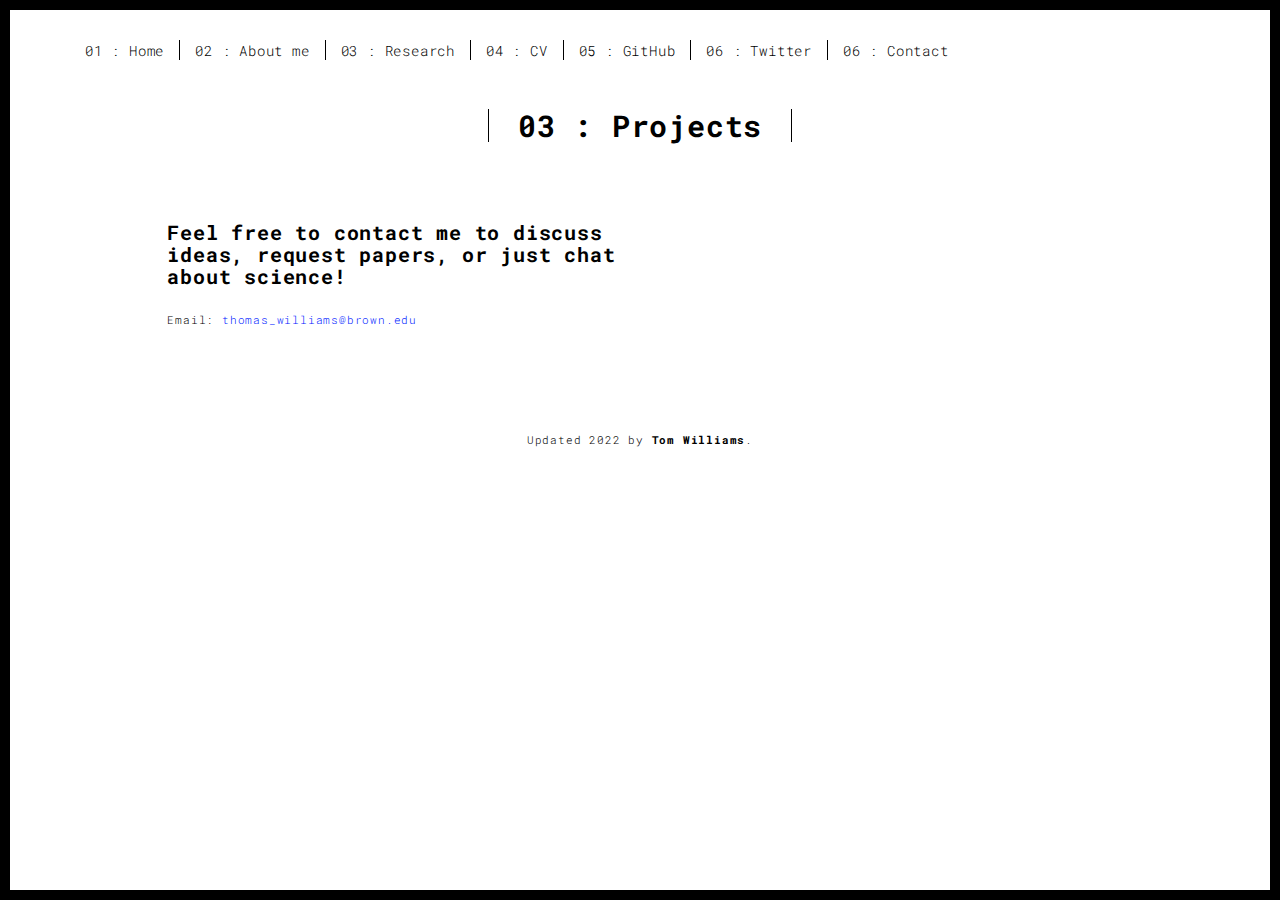
<file: contact.html>
<!DOCTYPE html>
<html lang="en">

<head>
  <meta charset="UTF-8">
  <meta content="IE=edge" http-equiv="X-UA-Compatible">
  <meta content="width=device-width,initial-scale=1" name="viewport">
  <meta content="description" name="description">
  <meta name="google" content="notranslate" />
  <meta content="Tom Williams: Contact" name="author">

  <!-- Disable tap highlight on IE -->
  <meta name="msapplication-tap-highlight" content="no">
  <link href="./assets/favicon.ico" rel="icon">

  <title>Contact</title>

<link href="./main.3f6952e4.css" rel="stylesheet"></head>

<body class="">
<div id="site-border-left"></div>
<div id="site-border-right"></div>
<div id="site-border-top"></div>
<div id="site-border-bottom"></div>
 <!-- Add your content of header -->
<header>
  <nav class="navbar  navbar-fixed-top navbar-default">
    <div class="container">
        <button type="button" class="navbar-toggle collapsed" data-toggle="collapse" data-target="#navbar-collapse" aria-expanded="false">
          <span class="sr-only">Toggle navigation</span>
          <span class="icon-bar"></span>
          <span class="icon-bar"></span>
          <span class="icon-bar"></span>
        </button>

      <div class="collapse navbar-collapse" id="navbar-collapse">
        <ul class="nav navbar-nav ">
          <li><a href="https://www.twilliams.info" title="">01 : Home</a></li>
          <li><a href="https://www.twilliams.info/about.html" title="">02 : About me</a></li>
          <li><a href="https://www.twilliams.info/Research.html" title="">03 : Research</a></li>
          <li><a href="https://www.twilliams.info/CV.html" title="">04 : CV</a></li>
          <li><a href="https://www.github.com/TomWilliamsBrown" title="">05 : GitHub</a></li>
          <li><a href="https://www.twitter.com/tawilliamsphd" title="">06 : Twitter</a></li>
          <li><a href="https://www.twilliams.info/contact.html" title="">06 : Contact</a></li>

        </ul>
      </div>
    </div>
  </nav>
</header>

<div class="section-container">
    <div class="container">
      <div class="row">
        <div class="col-xs-12">
          <div class="section-container-spacer text-center">
            <h1 class="h2">03 : Projects</h1>
          </div>

          <div class="row">
            <div class="col-md-10 col-md-offset-1">
              <div class="row">
                <div class="col-xs-12 col-md-6">
                  <h3>Feel free to contact me to discuss ideas, request papers, or just chat about science!</h3>
                  <p>Email: <a href = "mailto: thomas_williams@brown.edu">thomas_williams@brown.edu</a></p>
                </div>
              </div>
            </div>
          </div>


       </div>
      </div>
    </div>
  </div>


<footer class="footer-container text-center">
  <div class="container">
    <div class="row">
      <div class="col-xs-12">
        <p>Updated 2022</span> by <b>Tom Williams</b></a>.</p>
      </div>
    </div>
  </div>
</footer>

<script>
  document.addEventListener("DOMContentLoaded", function (event) {
     navActivePage();
  });
</script>

<script type="text/javascript" src="./main.70a66962.js"></script></body>

</html>
</file>
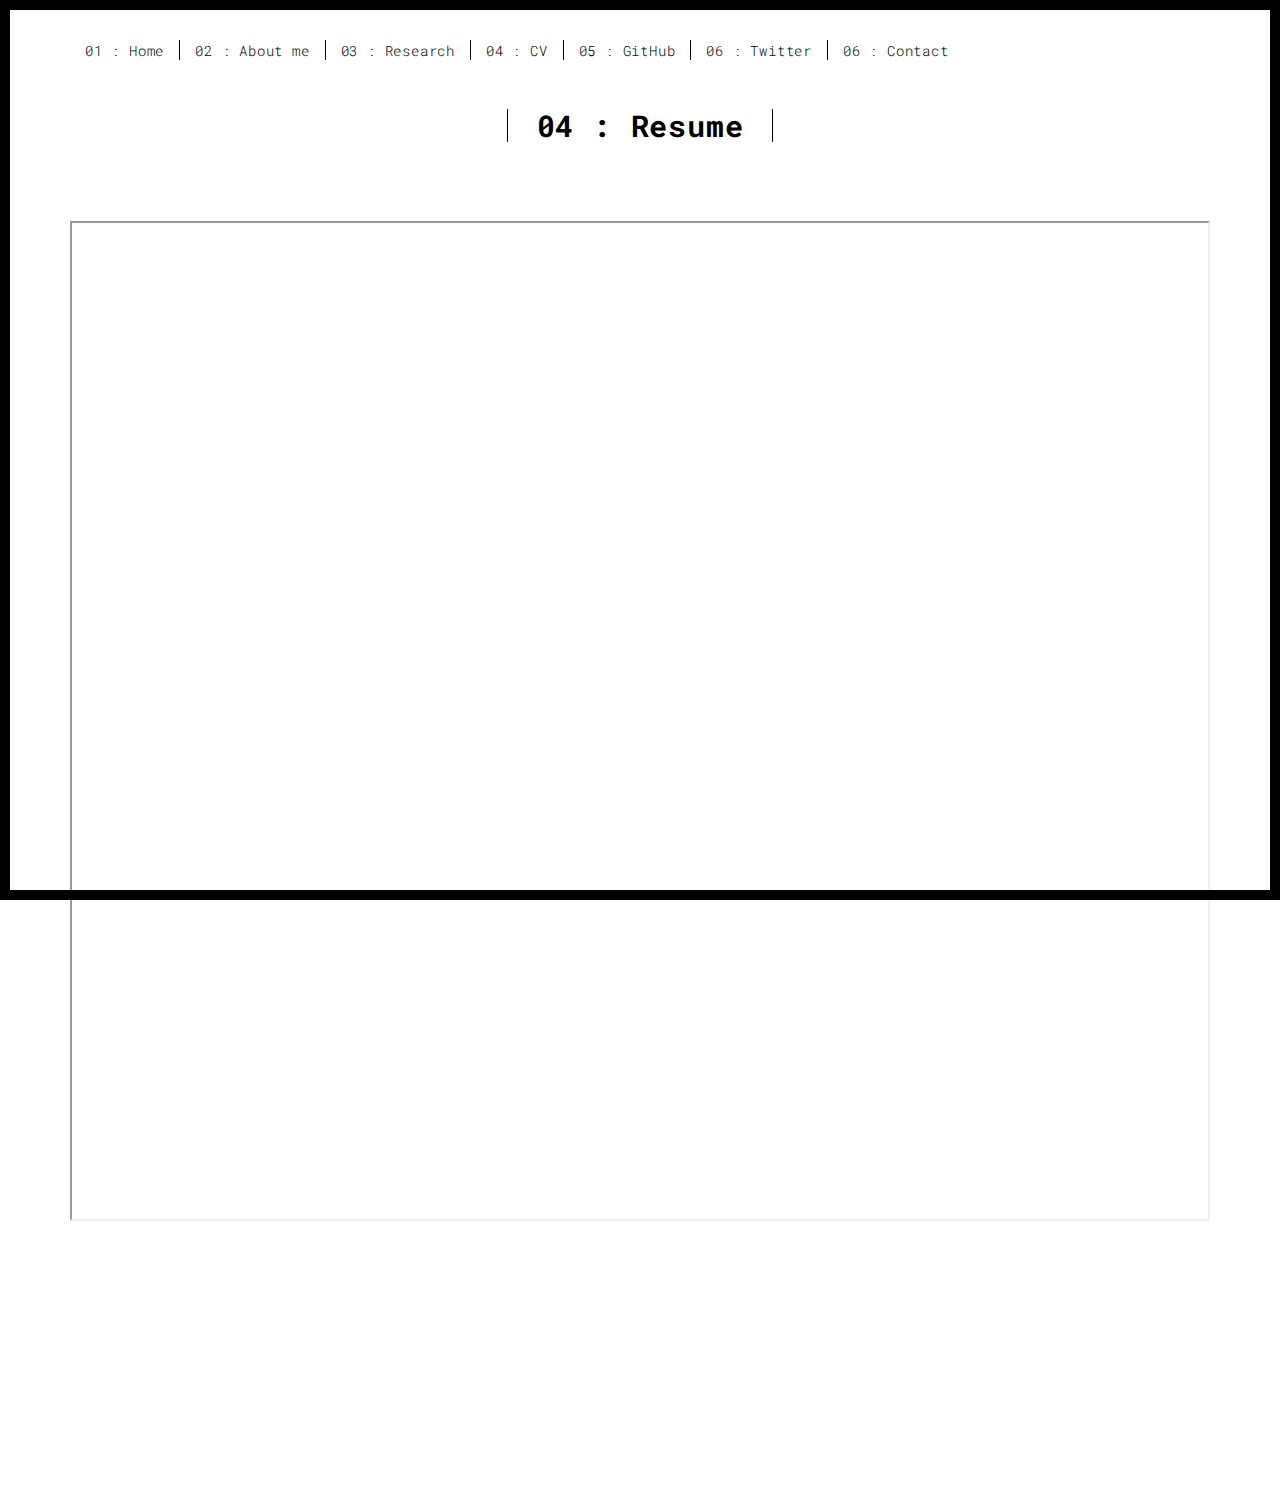
<file: CV.html>
<!DOCTYPE html>
<html lang="en">

<head>
  <meta charset="UTF-8">
  <meta content="IE=edge" http-equiv="X-UA-Compatible">
  <meta content="width=device-width,initial-scale=1" name="viewport">
  <meta content="description" name="description">
  <meta name="google" content="notranslate" />
  <meta content="Tom Williams: Resume" name="author">

  <!-- Disable tap highlight on IE -->
  <meta name="msapplication-tap-highlight" content="no">
  <link href="./assets/favicon.ico" rel="icon">

  <title>About Me</title>

<link href="./main.3f6952e4.css" rel="stylesheet"></head>

<body class="">
<div id="site-border-left"></div>
<div id="site-border-right"></div>
<div id="site-border-top"></div>
<div id="site-border-bottom"></div>
 <!-- Add your content of header -->
<header>
  <nav class="navbar  navbar-fixed-top navbar-default">
    <div class="container">
        <button type="button" class="navbar-toggle collapsed" data-toggle="collapse" data-target="#navbar-collapse" aria-expanded="false">
          <span class="sr-only">Toggle navigation</span>
          <span class="icon-bar"></span>
          <span class="icon-bar"></span>
          <span class="icon-bar"></span>
        </button>

      <div class="collapse navbar-collapse" id="navbar-collapse">
        <ul class="nav navbar-nav ">
          <li><a href="https://www.twilliams.info" title="">01 : Home</a></li>
          <li><a href="https://www.twilliams.info/about.html" title="">02 : About me</a></li>
          <li><a href="https://www.twilliams.info/Research.html" title="">03 : Research</a></li>
          <li><a href="https://www.twilliams.info/CV.html" title="">04 : CV</a></li>
          <li><a href="https://www.github.com/TomWilliamsBrown" title="">05 : GitHub</a></li>
          <li><a href="https://www.twitter.com/tawilliamsphd" title="">06 : Twitter</a></li>
          <li><a href="https://www.twilliams.info/contact.html" title="">06 : Contact</a></li>
        </ul>
      </div>
    </div>
  </nav>
</header>

<div class="section-container">
    <div class="container">
      <div class="row">
        <div class="col-xs-12">
          <div class="section-container-spacer text-center">
            <h1 class="h2">04 : Resume</h1>
          </div>
       </div>
      </div>
    </div>
  </div>
  
  <div class="section-container">
    <div class="container">
      <div class="row">
         <div class="col-xs-12">
           <h1 My Resume: </h1>
              <div id="contentframe" style="position:relative; top: -160px;">
              <iframe src="/assets/Resume/Resume.pdf#toolbar=0" width="100%" height="1000px"></iframe>
              </div>  
         </div>
    </div>
   </div>
</div>

<script>
  document.addEventListener("DOMContentLoaded", function (event) {
     navActivePage();
  });
</script>

<script type="text/javascript" src="./main.70a66962.js"></script></body>

</html>
</file>
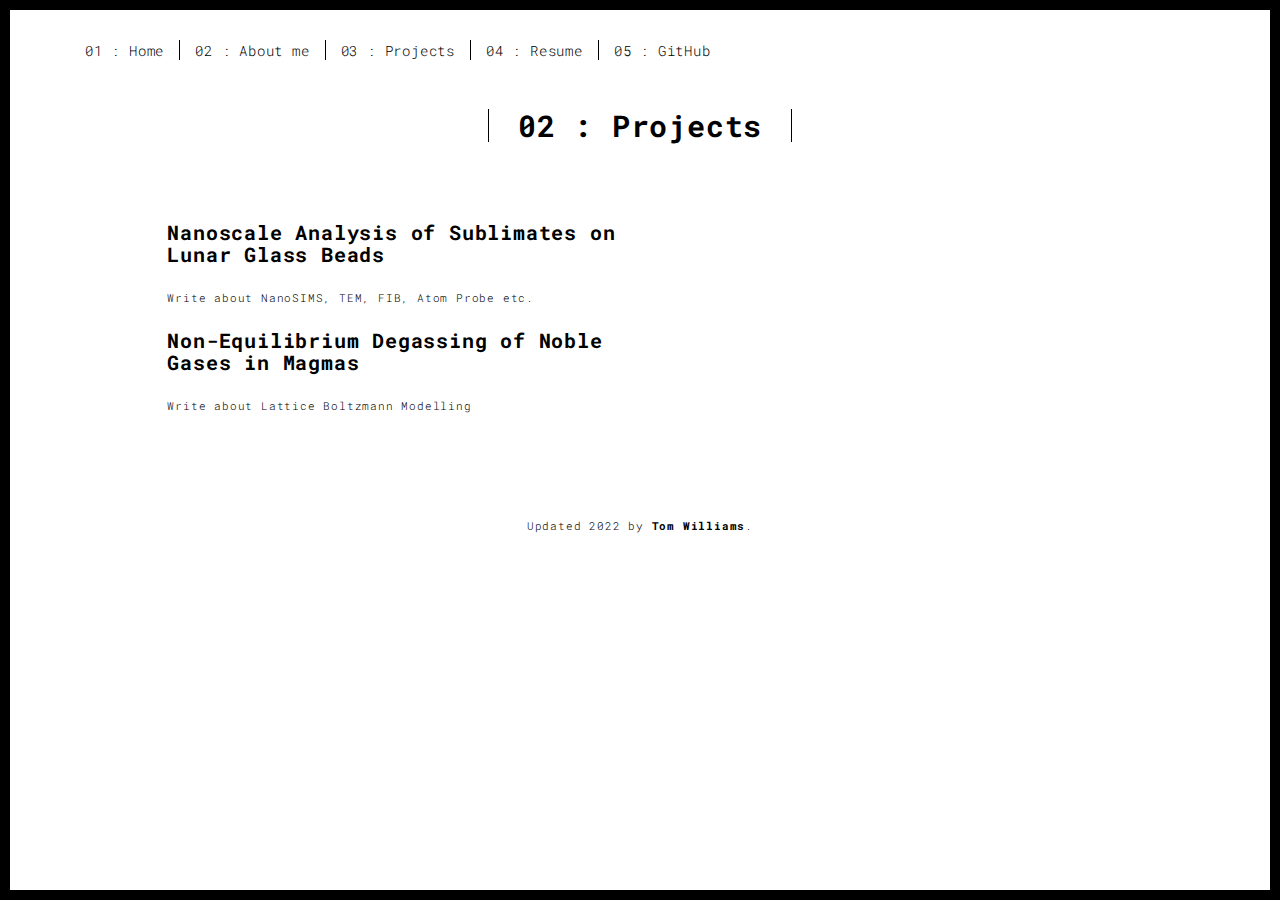
<file: projects.html>
<!DOCTYPE html>
<html lang="en">

<head>
  <meta charset="UTF-8">
  <meta content="IE=edge" http-equiv="X-UA-Compatible">
  <meta content="width=device-width,initial-scale=1" name="viewport">
  <meta content="description" name="description">
  <meta name="google" content="notranslate" />
  <meta content="Tom Williams: Projects" name="author">

  <!-- Disable tap highlight on IE -->
  <meta name="msapplication-tap-highlight" content="no">
  <link href="./assets/favicon.ico" rel="icon">

  <title>About Me</title>

<link href="./main.3f6952e4.css" rel="stylesheet"></head>

<body class="">
<div id="site-border-left"></div>
<div id="site-border-right"></div>
<div id="site-border-top"></div>
<div id="site-border-bottom"></div>
 <!-- Add your content of header -->
<header>
  <nav class="navbar  navbar-fixed-top navbar-default">
    <div class="container">
        <button type="button" class="navbar-toggle collapsed" data-toggle="collapse" data-target="#navbar-collapse" aria-expanded="false">
          <span class="sr-only">Toggle navigation</span>
          <span class="icon-bar"></span>
          <span class="icon-bar"></span>
          <span class="icon-bar"></span>
        </button>

      <div class="collapse navbar-collapse" id="navbar-collapse">
        <ul class="nav navbar-nav ">
          <li><a href="https://www.twilliams.info" title="">01 : Home</a></li>
          <li><a href="https://www.twilliams.info/about.html" title="">02 : About me</a></li>
          <li><a href="https://www.twilliams.info/projects.html" title="">03 : Projects</a></li>
          <li><a href="https://www.twilliams.info/projects.html" title="">04 : Resume</a></li>
          <li><a href="https://www.github.com/TomWilliamsBrown" title="">05 : GitHub</a></li>

        </ul>
      </div>
    </div>
  </nav>
</header>

<div class="section-container">
    <div class="container">
      <div class="row">
        <div class="col-xs-12">
          <div class="section-container-spacer text-center">
            <h1 class="h2">02 : Projects</h1>
          </div>

          <div class="row">
            <div class="col-md-10 col-md-offset-1">
              <div class="row">
                <div class="col-xs-12 col-md-6">
                  <h3>Nanoscale Analysis of Sublimates on Lunar Glass Beads</h3>
                  <p>Write about NanoSIMS, TEM, FIB, Atom Probe etc.</p>
                  <h3>Non-Equilibrium Degassing of Noble Gases in Magmas</h3>
                  <p>Write about Lattice Boltzmann Modelling</p>
                </div>
              </div>
            </div>
          </div>


       </div>
      </div>
    </div>
  </div>


<footer class="footer-container text-center">
  <div class="container">
    <div class="row">
      <div class="col-xs-12">
        <p>Updated 2022</span> by <b>Tom Williams</b></a>.</p>
      </div>
    </div>
  </div>
</footer>

<script>
  document.addEventListener("DOMContentLoaded", function (event) {
     navActivePage();
  });
</script>

<script type="text/javascript" src="./main.70a66962.js"></script></body>

</html>
</file>
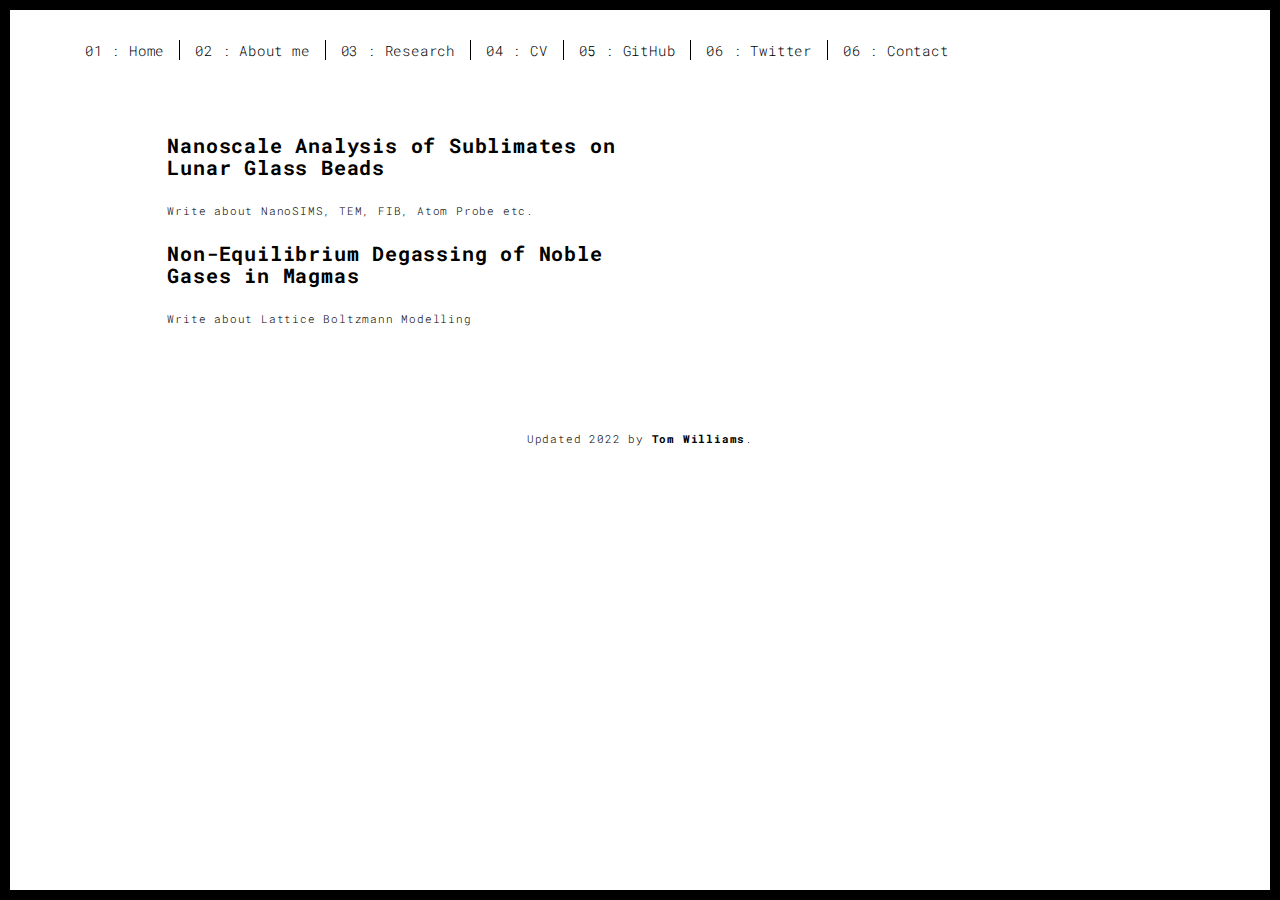
<file: Research.html>
<!DOCTYPE html>
<html lang="en">

<head>
  <meta charset="UTF-8">
  <meta content="IE=edge" http-equiv="X-UA-Compatible">
  <meta content="width=device-width,initial-scale=1" name="viewport">
  <meta content="description" name="description">
  <meta name="google" content="notranslate" />
  <meta content="Tom Williams: Projects" name="author">

  <!-- Disable tap highlight on IE -->
  <meta name="msapplication-tap-highlight" content="no">
  <link href="./assets/favicon.ico" rel="icon">

  <title>About Me</title>

<link href="./main.3f6952e4.css" rel="stylesheet"></head>

<body 
class="">
<div id="site-border-left"></div>
<div id="site-border-right"></div>
<div id="site-border-top"></div>
<div id="site-border-bottom"></div>
 <!-- Add your content of header -->
<header>
  <nav class="navbar  navbar-fixed-top navbar-default">
    <div class="container">
        <button type="button" class="navbar-toggle collapsed" data-toggle="collapse" data-target="#navbar-collapse" aria-expanded="false">
          <span class="sr-only">Toggle navigation</span>
          <span class="icon-bar"></span>
          <span class="icon-bar"></span>
          <span class="icon-bar"></span>
        </button>

      <div class="collapse navbar-collapse" id="navbar-collapse">
        <ul class="nav navbar-nav ">
          <li><a href="https://www.twilliams.info" title="">01 : Home</a></li>
          <li><a href="https://www.twilliams.info/about.html" title="">02 : About me</a></li>
          <li><a href="https://www.twilliams.info/Research.html" title="">03 : Research</a></li>
          <li><a href="https://www.twilliams.info/CV.html" title="">04 : CV</a></li>
          <li><a href="https://www.github.com/TomWilliamsBrown" title="">05 : GitHub</a></li>
          <li><a href="https://www.twitter.com/tawilliamsphd" title="">06 : Twitter</a></li>
          <li><a href="https://www.twilliams.info/contact.html" title="">06 : Contact</a></li>

        </ul>
      </div>
    </div>
  </nav>
</header>

  <div class="container">
    
          
    <div 
         <h1 class="centered">Research </h1>
         style="background-image: url('./assets/images/space.jpg'); 
                background-size: 100% 100%; height:480px; padding-top:0px;">   
    </div>
  </div>


<div class="section-container">
    <div class="container">
          <div class="row">
            <div class="col-md-10 col-md-offset-1">
              <div class="row">
                <div class="col-xs-12 col-md-6">
                  <h3>Nanoscale Analysis of Sublimates on Lunar Glass Beads</h3>
                  <p>Write about NanoSIMS, TEM, FIB, Atom Probe etc.</p>
                  <h3>Non-Equilibrium Degassing of Noble Gases in Magmas</h3>
                  <p>Write about Lattice Boltzmann Modelling</p>
                </div>
              </div>
            </div>
          </div>


       </div>
      </div>
    </div>
  </div>


<footer class="footer-container text-center">
  <div class="container">
    <div class="row">
      <div class="col-xs-12">
        <p>Updated 2022</span> by <b>Tom Williams</b></a>.</p>
      </div>
    </div>
  </div>
</footer>

<script>
  document.addEventListener("DOMContentLoaded", function (event) {
     navActivePage();
  });
</script>

<script type="text/javascript" src="./main.70a66962.js"></script></body>

</html>
</file>
<file: main.3f6952e4.css>
@import url(https://fonts.googleapis.com/css?family=Roboto:900|Roboto+Mono:300,400,700);@import url(https://maxcdn.bootstrapcdn.com/font-awesome/4.7.0/css/font-awesome.min.css);/*!
 * Bootstrap v3.3.7 (http://getbootstrap.com)
 * Copyright 2011-2016 Twitter, Inc.
 * Licensed under MIT (https://github.com/twbs/bootstrap/blob/master/LICENSE)
 */
/*! normalize.css v3.0.3 | MIT License | github.com/necolas/normalize.css */html{font-family:sans-serif;-ms-text-size-adjust:100%;-webkit-text-size-adjust:100%}body{margin:0}article,aside,details,figcaption,figure,footer,header,hgroup,main,menu,nav,section,summary{display:block}audio,canvas,progress,video{display:inline-block;vertical-align:baseline}audio:not([controls]){display:none;height:0}[hidden],template{display:none}a{background-color:transparent}a:active,a:hover{outline:0}abbr[title]{border-bottom:1px dotted}b,strong{font-weight:700}dfn{font-style:italic}h1{font-size:2em;margin:.67em 0}mark{background:#ff0;color:#000}small{font-size:80%}sub,sup{font-size:75%;line-height:0;position:relative;vertical-align:baseline}sup{top:-.5em}sub{bottom:-.25em}img{border:0}svg:not(:root){overflow:hidden}figure{margin:1em 40px}hr{box-sizing:content-box;height:0}pre{overflow:auto}code,kbd,pre,samp{font-family:monospace,monospace;font-size:1em}button,input,optgroup,select,textarea{color:inherit;font:inherit;margin:0}button{overflow:visible}button,select{text-transform:none}button,html input[type=button],input[type=reset],input[type=submit]{-webkit-appearance:button;cursor:pointer}button[disabled],html input[disabled]{cursor:default}button::-moz-focus-inner,input::-moz-focus-inner{border:0;padding:0}input{line-height:normal}input[type=checkbox],input[type=radio]{box-sizing:border-box;padding:0}input[type=number]::-webkit-inner-spin-button,input[type=number]::-webkit-outer-spin-button{height:auto}input[type=search]{-webkit-appearance:textfield;box-sizing:content-box}input[type=search]::-webkit-search-cancel-button,input[type=search]::-webkit-search-decoration{-webkit-appearance:none}fieldset{border:1px solid silver;margin:0 2px;padding:.35em .625em .75em}textarea{overflow:auto}optgroup{font-weight:700}table{border-collapse:collapse;border-spacing:0}td,th{padding:0}

/*! Source: https://github.com/h5bp/html5-boilerplate/blob/master/src/css/main.css */@media print{*,:after,:before{background:transparent!important;color:#000!important;box-shadow:none!important;text-shadow:none!important}a,a:visited{text-decoration:underline}a[href]:after{content:" (" attr(href) ")"}abbr[title]:after{content:" (" attr(title) ")"}a[href^="#"]:after,a[href^="javascript:"]:after{content:""}blockquote,pre{border:1px solid #999;page-break-inside:avoid}thead{display:table-header-group}img,tr{page-break-inside:avoid}img{max-width:100%!important}h2,h3,p{orphans:3;widows:3}h2,h3{page-break-after:avoid}.navbar{display:none}.btn>.caret,.dropup>.btn>.caret{border-top-color:#000!important}.label{border:1px solid #000}.table{border-collapse:collapse!important}.table td,.table th{background-color:#fff!important}.table-bordered td,.table-bordered th{border:1px solid #ddd!important}}*,:after,:before{-webkit-box-sizing:border-box;-moz-box-sizing:border-box;box-sizing:border-box}html{font-size:10px;-webkit-tap-highlight-color:transparent}body{font-family:Roboto Mono,Helvetica,Arial,sans-serif;font-size:11px;line-height:1.78;color:#000;background-color:#fff}button,input,select,textarea{font-family:inherit;font-size:inherit;line-height:inherit}a{color:#001aff;text-decoration:none}a:focus,a:hover{color:#0012b3;text-decoration:underline}a:focus{outline:5px auto -webkit-focus-ring-color;outline-offset:-2px}figure{margin:0}img{vertical-align:middle}.img-responsive{display:block;max-width:100%;height:auto}.img-rounded{border-radius:0}.img-thumbnail{padding:4px;line-height:1.78;background-color:#fff;border:1px solid #ddd;border-radius:0;-webkit-transition:all .2s ease-in-out;-o-transition:all .2s ease-in-out;transition:all .2s ease-in-out;display:inline-block;max-width:100%;height:auto}.img-circle{border-radius:50%}hr{margin-top:19px;margin-bottom:19px;border:0;border-top:1px solid #eee}.sr-only{position:absolute;width:1px;height:1px;margin:-1px;padding:0;overflow:hidden;clip:rect(0,0,0,0);border:0}.sr-only-focusable:active,.sr-only-focusable:focus{position:static;width:auto;height:auto;margin:0;overflow:visible;clip:auto}[role=button]{cursor:pointer}.h1,.h2,.h3,.h4,.h5,.h6,h1,h2,h3,h4,h5,h6{font-family:Roboto Mono,Helvetica,Arial,sans-serif;font-weight:700;line-height:1.1;color:#000}.h1 .small,.h1 small,.h2 .small,.h2 small,.h3 .small,.h3 small,.h4 .small,.h4 small,.h5 .small,.h5 small,.h6 .small,.h6 small,h1 .small,h1 small,h2 .small,h2 small,h3 .small,h3 small,h4 .small,h4 small,h5 .small,h5 small,h6 .small,h6 small{font-weight:400;line-height:1;color:#777}.h1,.h2,.h3,h1,h2,h3{margin-top:19px;margin-bottom:9.5px}.h1 .small,.h1 small,.h2 .small,.h2 small,.h3 .small,.h3 small,h1 .small,h1 small,h2 .small,h2 small,h3 .small,h3 small{font-size:65%}.h4,.h5,.h6,h4,h5,h6{margin-top:9.5px;margin-bottom:9.5px}.h4 .small,.h4 small,.h5 .small,.h5 small,.h6 .small,.h6 small,h4 .small,h4 small,h5 .small,h5 small,h6 .small,h6 small{font-size:75%}.h1,h1{font-size:70px}.h2,h2{font-size:30px}.h3,h3{font-size:20px}.h4,.h5,h4,h5{font-size:11px}.h6,h6{font-size:10px}p{margin:0 0 9.5px}.lead{margin-bottom:19px;font-size:12px;font-weight:300;line-height:1.4}@media (min-width:768px){.lead{font-size:16.5px}}.small,small{font-size:90%}.mark,mark{background-color:#fcf8e3;padding:.2em}.text-left{text-align:left}.text-right{text-align:right}.text-center{text-align:center}.text-justify{text-align:justify}.text-nowrap{white-space:nowrap}.text-lowercase{text-transform:lowercase}.initialism,.text-uppercase{text-transform:uppercase}.text-capitalize{text-transform:capitalize}.text-muted{color:#777}.text-primary{color:#001aff}a.text-primary:focus,a.text-primary:hover{color:#0015cc}.text-success{color:#fff}a.text-success:focus,a.text-success:hover{color:#e6e6e6}.text-info{color:#31708f}a.text-info:focus,a.text-info:hover{color:#245269}.text-warning{color:#8a6d3b}a.text-warning:focus,a.text-warning:hover{color:#66512c}.text-danger{color:#fff}a.text-danger:focus,a.text-danger:hover{color:#e6e6e6}.bg-primary{color:#fff;background-color:#001aff}a.bg-primary:focus,a.bg-primary:hover{background-color:#0015cc}.bg-success,a.bg-success:focus,a.bg-success:hover{background-color:#000}.bg-info{background-color:#d9edf7}a.bg-info:focus,a.bg-info:hover{background-color:#afd9ee}.bg-warning{background-color:#fcf8e3}a.bg-warning:focus,a.bg-warning:hover{background-color:#f7ecb5}.bg-danger{background-color:red}a.bg-danger:focus,a.bg-danger:hover{background-color:#c00}.page-header{padding-bottom:8.5px;margin:38px 0 19px;border-bottom:1px solid #eee}ol,ul{margin-top:0;margin-bottom:9.5px}ol ol,ol ul,ul ol,ul ul{margin-bottom:0}.list-inline,.list-unstyled{padding-left:0;list-style:none}.list-inline{margin-left:-5px}.list-inline>li{display:inline-block;padding-left:5px;padding-right:5px}dl{margin-top:0;margin-bottom:19px}dd,dt{line-height:1.78}dt{font-weight:700}dd{margin-left:0}.dl-horizontal dd:after,.dl-horizontal dd:before{content:" ";display:table}.dl-horizontal dd:after{clear:both}@media (min-width:768px){.dl-horizontal dt{float:left;width:160px;clear:left;text-align:right;overflow:hidden;text-overflow:ellipsis;white-space:nowrap}.dl-horizontal dd{margin-left:180px}}abbr[data-original-title],abbr[title]{cursor:help;border-bottom:1px dotted #777}.initialism{font-size:90%}blockquote{padding:9.5px 19px;margin:0 0 19px;font-size:13.75px;border-left:5px solid #eee}blockquote ol:last-child,blockquote p:last-child,blockquote ul:last-child{margin-bottom:0}blockquote .small,blockquote footer,blockquote small{display:block;font-size:80%;line-height:1.78;color:#777}blockquote .small:before,blockquote footer:before,blockquote small:before{content:"\2014   \A0"}.blockquote-reverse,blockquote.pull-right{padding-right:15px;padding-left:0;border-right:5px solid #eee;border-left:0;text-align:right}.blockquote-reverse .small:before,.blockquote-reverse footer:before,.blockquote-reverse small:before,blockquote.pull-right .small:before,blockquote.pull-right footer:before,blockquote.pull-right small:before{content:""}.blockquote-reverse .small:after,.blockquote-reverse footer:after,.blockquote-reverse small:after,blockquote.pull-right .small:after,blockquote.pull-right footer:after,blockquote.pull-right small:after{content:"\A0   \2014"}address{margin-bottom:19px;font-style:normal;line-height:1.78}code,kbd,pre,samp{font-family:Menlo,Monaco,Consolas,Courier New,monospace}code{color:#c7254e;background-color:#f9f2f4}code,kbd{padding:2px 4px;font-size:90%;border-radius:0}kbd{color:#fff;background-color:#333;box-shadow:inset 0 -1px 0 rgba(0,0,0,.25)}kbd kbd{padding:0;font-size:100%;font-weight:700;box-shadow:none}pre{display:block;padding:9px;margin:0 0 9.5px;font-size:10px;line-height:1.78;word-break:break-all;word-wrap:break-word;color:#333;background-color:#f5f5f5;border:1px solid #ccc;border-radius:0}pre code{padding:0;font-size:inherit;color:inherit;white-space:pre-wrap;background-color:transparent;border-radius:0}.pre-scrollable{max-height:340px;overflow-y:scroll}.container{margin-right:auto;margin-left:auto;padding-left:15px;padding-right:15px}.container:after,.container:before{content:" ";display:table}.container:after{clear:both}@media (min-width:768px){.container{width:750px}}@media (min-width:992px){.container{width:970px}}@media (min-width:1200px){.container{width:1170px}}.container-fluid{margin-right:auto;margin-left:auto;padding-left:15px;padding-right:15px}.container-fluid:after,.container-fluid:before{content:" ";display:table}.container-fluid:after{clear:both}.row{margin-left:-15px;margin-right:-15px}.row:after,.row:before{content:" ";display:table}.row:after{clear:both}.col-lg-1,.col-lg-2,.col-lg-3,.col-lg-4,.col-lg-5,.col-lg-6,.col-lg-7,.col-lg-8,.col-lg-9,.col-lg-10,.col-lg-11,.col-lg-12,.col-md-1,.col-md-2,.col-md-3,.col-md-4,.col-md-5,.col-md-6,.col-md-7,.col-md-8,.col-md-9,.col-md-10,.col-md-11,.col-md-12,.col-sm-1,.col-sm-2,.col-sm-3,.col-sm-4,.col-sm-5,.col-sm-6,.col-sm-7,.col-sm-8,.col-sm-9,.col-sm-10,.col-sm-11,.col-sm-12,.col-xs-1,.col-xs-2,.col-xs-3,.col-xs-4,.col-xs-5,.col-xs-6,.col-xs-7,.col-xs-8,.col-xs-9,.col-xs-10,.col-xs-11,.col-xs-12{position:relative;min-height:1px;padding-left:15px;padding-right:15px}.col-xs-1,.col-xs-2,.col-xs-3,.col-xs-4,.col-xs-5,.col-xs-6,.col-xs-7,.col-xs-8,.col-xs-9,.col-xs-10,.col-xs-11,.col-xs-12{float:left}.col-xs-1{width:8.33333%}.col-xs-2{width:16.66667%}.col-xs-3{width:25%}.col-xs-4{width:33.33333%}.col-xs-5{width:41.66667%}.col-xs-6{width:50%}.col-xs-7{width:58.33333%}.col-xs-8{width:66.66667%}.col-xs-9{width:75%}.col-xs-10{width:83.33333%}.col-xs-11{width:91.66667%}.col-xs-12{width:100%}.col-xs-pull-0{right:auto}.col-xs-pull-1{right:8.33333%}.col-xs-pull-2{right:16.66667%}.col-xs-pull-3{right:25%}.col-xs-pull-4{right:33.33333%}.col-xs-pull-5{right:41.66667%}.col-xs-pull-6{right:50%}.col-xs-pull-7{right:58.33333%}.col-xs-pull-8{right:66.66667%}.col-xs-pull-9{right:75%}.col-xs-pull-10{right:83.33333%}.col-xs-pull-11{right:91.66667%}.col-xs-pull-12{right:100%}.col-xs-push-0{left:auto}.col-xs-push-1{left:8.33333%}.col-xs-push-2{left:16.66667%}.col-xs-push-3{left:25%}.col-xs-push-4{left:33.33333%}.col-xs-push-5{left:41.66667%}.col-xs-push-6{left:50%}.col-xs-push-7{left:58.33333%}.col-xs-push-8{left:66.66667%}.col-xs-push-9{left:75%}.col-xs-push-10{left:83.33333%}.col-xs-push-11{left:91.66667%}.col-xs-push-12{left:100%}.col-xs-offset-0{margin-left:0}.col-xs-offset-1{margin-left:8.33333%}.col-xs-offset-2{margin-left:16.66667%}.col-xs-offset-3{margin-left:25%}.col-xs-offset-4{margin-left:33.33333%}.col-xs-offset-5{margin-left:41.66667%}.col-xs-offset-6{margin-left:50%}.col-xs-offset-7{margin-left:58.33333%}.col-xs-offset-8{margin-left:66.66667%}.col-xs-offset-9{margin-left:75%}.col-xs-offset-10{margin-left:83.33333%}.col-xs-offset-11{margin-left:91.66667%}.col-xs-offset-12{margin-left:100%}@media (min-width:768px){.col-sm-1,.col-sm-2,.col-sm-3,.col-sm-4,.col-sm-5,.col-sm-6,.col-sm-7,.col-sm-8,.col-sm-9,.col-sm-10,.col-sm-11,.col-sm-12{float:left}.col-sm-1{width:8.33333%}.col-sm-2{width:16.66667%}.col-sm-3{width:25%}.col-sm-4{width:33.33333%}.col-sm-5{width:41.66667%}.col-sm-6{width:50%}.col-sm-7{width:58.33333%}.col-sm-8{width:66.66667%}.col-sm-9{width:75%}.col-sm-10{width:83.33333%}.col-sm-11{width:91.66667%}.col-sm-12{width:100%}.col-sm-pull-0{right:auto}.col-sm-pull-1{right:8.33333%}.col-sm-pull-2{right:16.66667%}.col-sm-pull-3{right:25%}.col-sm-pull-4{right:33.33333%}.col-sm-pull-5{right:41.66667%}.col-sm-pull-6{right:50%}.col-sm-pull-7{right:58.33333%}.col-sm-pull-8{right:66.66667%}.col-sm-pull-9{right:75%}.col-sm-pull-10{right:83.33333%}.col-sm-pull-11{right:91.66667%}.col-sm-pull-12{right:100%}.col-sm-push-0{left:auto}.col-sm-push-1{left:8.33333%}.col-sm-push-2{left:16.66667%}.col-sm-push-3{left:25%}.col-sm-push-4{left:33.33333%}.col-sm-push-5{left:41.66667%}.col-sm-push-6{left:50%}.col-sm-push-7{left:58.33333%}.col-sm-push-8{left:66.66667%}.col-sm-push-9{left:75%}.col-sm-push-10{left:83.33333%}.col-sm-push-11{left:91.66667%}.col-sm-push-12{left:100%}.col-sm-offset-0{margin-left:0}.col-sm-offset-1{margin-left:8.33333%}.col-sm-offset-2{margin-left:16.66667%}.col-sm-offset-3{margin-left:25%}.col-sm-offset-4{margin-left:33.33333%}.col-sm-offset-5{margin-left:41.66667%}.col-sm-offset-6{margin-left:50%}.col-sm-offset-7{margin-left:58.33333%}.col-sm-offset-8{margin-left:66.66667%}.col-sm-offset-9{margin-left:75%}.col-sm-offset-10{margin-left:83.33333%}.col-sm-offset-11{margin-left:91.66667%}.col-sm-offset-12{margin-left:100%}}@media (min-width:992px){.col-md-1,.col-md-2,.col-md-3,.col-md-4,.col-md-5,.col-md-6,.col-md-7,.col-md-8,.col-md-9,.col-md-10,.col-md-11,.col-md-12{float:left}.col-md-1{width:8.33333%}.col-md-2{width:16.66667%}.col-md-3{width:25%}.col-md-4{width:33.33333%}.col-md-5{width:41.66667%}.col-md-6{width:50%}.col-md-7{width:58.33333%}.col-md-8{width:66.66667%}.col-md-9{width:75%}.col-md-10{width:83.33333%}.col-md-11{width:91.66667%}.col-md-12{width:100%}.col-md-pull-0{right:auto}.col-md-pull-1{right:8.33333%}.col-md-pull-2{right:16.66667%}.col-md-pull-3{right:25%}.col-md-pull-4{right:33.33333%}.col-md-pull-5{right:41.66667%}.col-md-pull-6{right:50%}.col-md-pull-7{right:58.33333%}.col-md-pull-8{right:66.66667%}.col-md-pull-9{right:75%}.col-md-pull-10{right:83.33333%}.col-md-pull-11{right:91.66667%}.col-md-pull-12{right:100%}.col-md-push-0{left:auto}.col-md-push-1{left:8.33333%}.col-md-push-2{left:16.66667%}.col-md-push-3{left:25%}.col-md-push-4{left:33.33333%}.col-md-push-5{left:41.66667%}.col-md-push-6{left:50%}.col-md-push-7{left:58.33333%}.col-md-push-8{left:66.66667%}.col-md-push-9{left:75%}.col-md-push-10{left:83.33333%}.col-md-push-11{left:91.66667%}.col-md-push-12{left:100%}.col-md-offset-0{margin-left:0}.col-md-offset-1{margin-left:8.33333%}.col-md-offset-2{margin-left:16.66667%}.col-md-offset-3{margin-left:25%}.col-md-offset-4{margin-left:33.33333%}.col-md-offset-5{margin-left:41.66667%}.col-md-offset-6{margin-left:50%}.col-md-offset-7{margin-left:58.33333%}.col-md-offset-8{margin-left:66.66667%}.col-md-offset-9{margin-left:75%}.col-md-offset-10{margin-left:83.33333%}.col-md-offset-11{margin-left:91.66667%}.col-md-offset-12{margin-left:100%}}@media (min-width:1200px){.col-lg-1,.col-lg-2,.col-lg-3,.col-lg-4,.col-lg-5,.col-lg-6,.col-lg-7,.col-lg-8,.col-lg-9,.col-lg-10,.col-lg-11,.col-lg-12{float:left}.col-lg-1{width:8.33333%}.col-lg-2{width:16.66667%}.col-lg-3{width:25%}.col-lg-4{width:33.33333%}.col-lg-5{width:41.66667%}.col-lg-6{width:50%}.col-lg-7{width:58.33333%}.col-lg-8{width:66.66667%}.col-lg-9{width:75%}.col-lg-10{width:83.33333%}.col-lg-11{width:91.66667%}.col-lg-12{width:100%}.col-lg-pull-0{right:auto}.col-lg-pull-1{right:8.33333%}.col-lg-pull-2{right:16.66667%}.col-lg-pull-3{right:25%}.col-lg-pull-4{right:33.33333%}.col-lg-pull-5{right:41.66667%}.col-lg-pull-6{right:50%}.col-lg-pull-7{right:58.33333%}.col-lg-pull-8{right:66.66667%}.col-lg-pull-9{right:75%}.col-lg-pull-10{right:83.33333%}.col-lg-pull-11{right:91.66667%}.col-lg-pull-12{right:100%}.col-lg-push-0{left:auto}.col-lg-push-1{left:8.33333%}.col-lg-push-2{left:16.66667%}.col-lg-push-3{left:25%}.col-lg-push-4{left:33.33333%}.col-lg-push-5{left:41.66667%}.col-lg-push-6{left:50%}.col-lg-push-7{left:58.33333%}.col-lg-push-8{left:66.66667%}.col-lg-push-9{left:75%}.col-lg-push-10{left:83.33333%}.col-lg-push-11{left:91.66667%}.col-lg-push-12{left:100%}.col-lg-offset-0{margin-left:0}.col-lg-offset-1{margin-left:8.33333%}.col-lg-offset-2{margin-left:16.66667%}.col-lg-offset-3{margin-left:25%}.col-lg-offset-4{margin-left:33.33333%}.col-lg-offset-5{margin-left:41.66667%}.col-lg-offset-6{margin-left:50%}.col-lg-offset-7{margin-left:58.33333%}.col-lg-offset-8{margin-left:66.66667%}.col-lg-offset-9{margin-left:75%}.col-lg-offset-10{margin-left:83.33333%}.col-lg-offset-11{margin-left:91.66667%}.col-lg-offset-12{margin-left:100%}}table{background-color:transparent}caption{padding-top:8px;padding-bottom:8px;color:#777}caption,th{text-align:left}.table{width:100%;max-width:100%;margin-bottom:19px}.table>tbody>tr>td,.table>tbody>tr>th,.table>tfoot>tr>td,.table>tfoot>tr>th,.table>thead>tr>td,.table>thead>tr>th{padding:8px;line-height:1.78;vertical-align:top;border-top:1px solid #ddd}.table>thead>tr>th{vertical-align:bottom;border-bottom:2px solid #ddd}.table>caption+thead>tr:first-child>td,.table>caption+thead>tr:first-child>th,.table>colgroup+thead>tr:first-child>td,.table>colgroup+thead>tr:first-child>th,.table>thead:first-child>tr:first-child>td,.table>thead:first-child>tr:first-child>th{border-top:0}.table>tbody+tbody{border-top:2px solid #ddd}.table .table{background-color:#fff}.table-condensed>tbody>tr>td,.table-condensed>tbody>tr>th,.table-condensed>tfoot>tr>td,.table-condensed>tfoot>tr>th,.table-condensed>thead>tr>td,.table-condensed>thead>tr>th{padding:5px}.table-bordered,.table-bordered>tbody>tr>td,.table-bordered>tbody>tr>th,.table-bordered>tfoot>tr>td,.table-bordered>tfoot>tr>th,.table-bordered>thead>tr>td,.table-bordered>thead>tr>th{border:1px solid #ddd}.table-bordered>thead>tr>td,.table-bordered>thead>tr>th{border-bottom-width:2px}.table-striped>tbody>tr:nth-of-type(odd){background-color:#f9f9f9}.table-hover>tbody>tr:hover{background-color:#f5f5f5}table col[class*=col-]{position:static;float:none;display:table-column}table td[class*=col-],table th[class*=col-]{position:static;float:none;display:table-cell}.table>tbody>tr.active>td,.table>tbody>tr.active>th,.table>tbody>tr>td.active,.table>tbody>tr>th.active,.table>tfoot>tr.active>td,.table>tfoot>tr.active>th,.table>tfoot>tr>td.active,.table>tfoot>tr>th.active,.table>thead>tr.active>td,.table>thead>tr.active>th,.table>thead>tr>td.active,.table>thead>tr>th.active{background-color:#f5f5f5}.table-hover>tbody>tr.active:hover>td,.table-hover>tbody>tr.active:hover>th,.table-hover>tbody>tr:hover>.active,.table-hover>tbody>tr>td.active:hover,.table-hover>tbody>tr>th.active:hover{background-color:#e8e8e8}.table-hover>tbody>tr.success:hover>td,.table-hover>tbody>tr.success:hover>th,.table-hover>tbody>tr:hover>.success,.table-hover>tbody>tr>td.success:hover,.table-hover>tbody>tr>th.success:hover,.table>tbody>tr.success>td,.table>tbody>tr.success>th,.table>tbody>tr>td.success,.table>tbody>tr>th.success,.table>tfoot>tr.success>td,.table>tfoot>tr.success>th,.table>tfoot>tr>td.success,.table>tfoot>tr>th.success,.table>thead>tr.success>td,.table>thead>tr.success>th,.table>thead>tr>td.success,.table>thead>tr>th.success{background-color:#000}.table>tbody>tr.info>td,.table>tbody>tr.info>th,.table>tbody>tr>td.info,.table>tbody>tr>th.info,.table>tfoot>tr.info>td,.table>tfoot>tr.info>th,.table>tfoot>tr>td.info,.table>tfoot>tr>th.info,.table>thead>tr.info>td,.table>thead>tr.info>th,.table>thead>tr>td.info,.table>thead>tr>th.info{background-color:#d9edf7}.table-hover>tbody>tr.info:hover>td,.table-hover>tbody>tr.info:hover>th,.table-hover>tbody>tr:hover>.info,.table-hover>tbody>tr>td.info:hover,.table-hover>tbody>tr>th.info:hover{background-color:#c4e3f3}.table>tbody>tr.warning>td,.table>tbody>tr.warning>th,.table>tbody>tr>td.warning,.table>tbody>tr>th.warning,.table>tfoot>tr.warning>td,.table>tfoot>tr.warning>th,.table>tfoot>tr>td.warning,.table>tfoot>tr>th.warning,.table>thead>tr.warning>td,.table>thead>tr.warning>th,.table>thead>tr>td.warning,.table>thead>tr>th.warning{background-color:#fcf8e3}.table-hover>tbody>tr.warning:hover>td,.table-hover>tbody>tr.warning:hover>th,.table-hover>tbody>tr:hover>.warning,.table-hover>tbody>tr>td.warning:hover,.table-hover>tbody>tr>th.warning:hover{background-color:#faf2cc}.table>tbody>tr.danger>td,.table>tbody>tr.danger>th,.table>tbody>tr>td.danger,.table>tbody>tr>th.danger,.table>tfoot>tr.danger>td,.table>tfoot>tr.danger>th,.table>tfoot>tr>td.danger,.table>tfoot>tr>th.danger,.table>thead>tr.danger>td,.table>thead>tr.danger>th,.table>thead>tr>td.danger,.table>thead>tr>th.danger{background-color:red}.table-hover>tbody>tr.danger:hover>td,.table-hover>tbody>tr.danger:hover>th,.table-hover>tbody>tr:hover>.danger,.table-hover>tbody>tr>td.danger:hover,.table-hover>tbody>tr>th.danger:hover{background-color:#e60000}.table-responsive{overflow-x:auto;min-height:.01%}@media screen and (max-width:767px){.table-responsive{width:100%;margin-bottom:14.25px;overflow-y:hidden;-ms-overflow-style:-ms-autohiding-scrollbar;border:1px solid #ddd}.table-responsive>.table{margin-bottom:0}.table-responsive>.table>tbody>tr>td,.table-responsive>.table>tbody>tr>th,.table-responsive>.table>tfoot>tr>td,.table-responsive>.table>tfoot>tr>th,.table-responsive>.table>thead>tr>td,.table-responsive>.table>thead>tr>th{white-space:nowrap}.table-responsive>.table-bordered{border:0}.table-responsive>.table-bordered>tbody>tr>td:first-child,.table-responsive>.table-bordered>tbody>tr>th:first-child,.table-responsive>.table-bordered>tfoot>tr>td:first-child,.table-responsive>.table-bordered>tfoot>tr>th:first-child,.table-responsive>.table-bordered>thead>tr>td:first-child,.table-responsive>.table-bordered>thead>tr>th:first-child{border-left:0}.table-responsive>.table-bordered>tbody>tr>td:last-child,.table-responsive>.table-bordered>tbody>tr>th:last-child,.table-responsive>.table-bordered>tfoot>tr>td:last-child,.table-responsive>.table-bordered>tfoot>tr>th:last-child,.table-responsive>.table-bordered>thead>tr>td:last-child,.table-responsive>.table-bordered>thead>tr>th:last-child{border-right:0}.table-responsive>.table-bordered>tbody>tr:last-child>td,.table-responsive>.table-bordered>tbody>tr:last-child>th,.table-responsive>.table-bordered>tfoot>tr:last-child>td,.table-responsive>.table-bordered>tfoot>tr:last-child>th{border-bottom:0}}fieldset{margin:0;min-width:0}fieldset,legend{padding:0;border:0}legend{display:block;width:100%;margin-bottom:19px;font-size:16.5px;line-height:inherit;color:#333;border-bottom:1px solid #e5e5e5}label{display:inline-block;max-width:100%;margin-bottom:5px;font-weight:700}input[type=search]{-webkit-box-sizing:border-box;-moz-box-sizing:border-box;box-sizing:border-box}input[type=checkbox],input[type=radio]{margin:4px 0 0;margin-top:1px\9;line-height:normal}input[type=file]{display:block}input[type=range]{display:block;width:100%}select[multiple],select[size]{height:auto}input[type=checkbox]:focus,input[type=file]:focus,input[type=radio]:focus{outline:5px auto -webkit-focus-ring-color;outline-offset:-2px}output{padding-top:9px}.form-control,output{display:block;font-size:11px;line-height:1.78;color:#555}.form-control{width:100%;height:40px;padding:8px 14px;background-color:#fff;background-image:none;border:1px solid #000;border-radius:0;-webkit-box-shadow:inset 0 1px 1px rgba(0,0,0,.075);box-shadow:inset 0 1px 1px rgba(0,0,0,.075);-webkit-transition:border-color .15s ease-in-out,box-shadow .15s ease-in-out;-o-transition:border-color ease-in-out .15s,box-shadow ease-in-out .15s;transition:border-color .15s ease-in-out,box-shadow .15s ease-in-out}.form-control:focus{border-color:#66afe9;-webkit-box-shadow:inset 0 1px 1px rgba(0,0,0,.075),0 0 8px rgba(102,175,233,.6);box-shadow:inset 0 1px 1px rgba(0,0,0,.075),0 0 8px rgba(102,175,233,.6)}.form-control::-moz-placeholder{color:#999;opacity:1}.form-control:-ms-input-placeholder{color:#999}.form-control::-webkit-input-placeholder{color:#999}.form-control::-ms-expand{border:0;background-color:transparent}.form-control[disabled],.form-control[readonly],fieldset[disabled] .form-control{background-color:#eee;opacity:1}.form-control[disabled],fieldset[disabled] .form-control{cursor:not-allowed}textarea.form-control{height:auto}input[type=search]{-webkit-appearance:none}@media screen and (-webkit-min-device-pixel-ratio:0){input[type=date].form-control,input[type=datetime-local].form-control,input[type=month].form-control,input[type=time].form-control{line-height:40px}.input-group-sm>.input-group-btn>input[type=date].btn,.input-group-sm>.input-group-btn>input[type=datetime-local].btn,.input-group-sm>.input-group-btn>input[type=month].btn,.input-group-sm>.input-group-btn>input[type=time].btn,.input-group-sm>input[type=date].form-control,.input-group-sm>input[type=date].input-group-addon,.input-group-sm>input[type=datetime-local].form-control,.input-group-sm>input[type=datetime-local].input-group-addon,.input-group-sm>input[type=month].form-control,.input-group-sm>input[type=month].input-group-addon,.input-group-sm>input[type=time].form-control,.input-group-sm>input[type=time].input-group-addon,.input-group-sm input[type=date],.input-group-sm input[type=datetime-local],.input-group-sm input[type=month],.input-group-sm input[type=time],input[type=date].input-sm,input[type=datetime-local].input-sm,input[type=month].input-sm,input[type=time].input-sm{line-height:27px}.input-group-lg>.input-group-btn>input[type=date].btn,.input-group-lg>.input-group-btn>input[type=datetime-local].btn,.input-group-lg>.input-group-btn>input[type=month].btn,.input-group-lg>.input-group-btn>input[type=time].btn,.input-group-lg>input[type=date].form-control,.input-group-lg>input[type=date].input-group-addon,.input-group-lg>input[type=datetime-local].form-control,.input-group-lg>input[type=datetime-local].input-group-addon,.input-group-lg>input[type=month].form-control,.input-group-lg>input[type=month].input-group-addon,.input-group-lg>input[type=time].form-control,.input-group-lg>input[type=time].input-group-addon,.input-group-lg input[type=date],.input-group-lg input[type=datetime-local],.input-group-lg input[type=month],.input-group-lg input[type=time],input[type=date].input-lg,input[type=datetime-local].input-lg,input[type=month].input-lg,input[type=time].input-lg{line-height:41px}}.form-group{margin-bottom:15px}.checkbox,.radio{position:relative;display:block;margin-top:10px;margin-bottom:10px}.checkbox label,.radio label{min-height:19px;padding-left:20px;margin-bottom:0;font-weight:400;cursor:pointer}.checkbox-inline input[type=checkbox],.checkbox input[type=checkbox],.radio-inline input[type=radio],.radio input[type=radio]{position:absolute;margin-left:-20px;margin-top:4px\9}.checkbox+.checkbox,.radio+.radio{margin-top:-5px}.checkbox-inline,.radio-inline{position:relative;display:inline-block;padding-left:20px;margin-bottom:0;vertical-align:middle;font-weight:400;cursor:pointer}.checkbox-inline+.checkbox-inline,.radio-inline+.radio-inline{margin-top:0;margin-left:10px}.checkbox-inline.disabled,.checkbox.disabled label,.radio-inline.disabled,.radio.disabled label,fieldset[disabled] .checkbox-inline,fieldset[disabled] .checkbox label,fieldset[disabled] .radio-inline,fieldset[disabled] .radio label,fieldset[disabled] input[type=checkbox],fieldset[disabled] input[type=radio],input[type=checkbox].disabled,input[type=checkbox][disabled],input[type=radio].disabled,input[type=radio][disabled]{cursor:not-allowed}.form-control-static{padding-top:9px;padding-bottom:9px;margin-bottom:0;min-height:30px}.form-control-static.input-lg,.form-control-static.input-sm,.input-group-lg>.form-control-static.form-control,.input-group-lg>.form-control-static.input-group-addon,.input-group-lg>.input-group-btn>.form-control-static.btn,.input-group-sm>.form-control-static.form-control,.input-group-sm>.form-control-static.input-group-addon,.input-group-sm>.input-group-btn>.form-control-static.btn{padding-left:0;padding-right:0}.input-group-sm>.form-control,.input-group-sm>.input-group-addon,.input-group-sm>.input-group-btn>.btn,.input-sm{height:27px;padding:5px 10px;font-size:10px;line-height:1.5;border-radius:0}.input-group-sm>.input-group-btn>select.btn,.input-group-sm>select.form-control,.input-group-sm>select.input-group-addon,select.input-sm{height:27px;line-height:27px}.input-group-sm>.input-group-btn>select[multiple].btn,.input-group-sm>.input-group-btn>textarea.btn,.input-group-sm>select[multiple].form-control,.input-group-sm>select[multiple].input-group-addon,.input-group-sm>textarea.form-control,.input-group-sm>textarea.input-group-addon,select[multiple].input-sm,textarea.input-sm{height:auto}.form-group-sm .form-control{height:27px;padding:5px 10px;font-size:10px;line-height:1.5;border-radius:0}.form-group-sm select.form-control{height:27px;line-height:27px}.form-group-sm select[multiple].form-control,.form-group-sm textarea.form-control{height:auto}.form-group-sm .form-control-static{height:27px;min-height:29px;padding:6px 10px;font-size:10px;line-height:1.5}.input-group-lg>.form-control,.input-group-lg>.input-group-addon,.input-group-lg>.input-group-btn>.btn,.input-lg{height:41px;padding:10px 16px;font-size:14px;line-height:1.33333;border-radius:0}.input-group-lg>.input-group-btn>select.btn,.input-group-lg>select.form-control,.input-group-lg>select.input-group-addon,select.input-lg{height:41px;line-height:41px}.input-group-lg>.input-group-btn>select[multiple].btn,.input-group-lg>.input-group-btn>textarea.btn,.input-group-lg>select[multiple].form-control,.input-group-lg>select[multiple].input-group-addon,.input-group-lg>textarea.form-control,.input-group-lg>textarea.input-group-addon,select[multiple].input-lg,textarea.input-lg{height:auto}.form-group-lg .form-control{height:41px;padding:10px 16px;font-size:14px;line-height:1.33333;border-radius:0}.form-group-lg select.form-control{height:41px;line-height:41px}.form-group-lg select[multiple].form-control,.form-group-lg textarea.form-control{height:auto}.form-group-lg .form-control-static{height:41px;min-height:33px;padding:11px 16px;font-size:14px;line-height:1.33333}.has-feedback{position:relative}.has-feedback .form-control{padding-right:50px}.form-control-feedback{position:absolute;top:0;right:0;z-index:2;display:block;width:40px;height:40px;line-height:40px;text-align:center;pointer-events:none}.form-group-lg .form-control+.form-control-feedback,.input-group-lg+.form-control-feedback,.input-group-lg>.form-control+.form-control-feedback,.input-group-lg>.input-group-addon+.form-control-feedback,.input-group-lg>.input-group-btn>.btn+.form-control-feedback,.input-lg+.form-control-feedback{width:41px;height:41px;line-height:41px}.form-group-sm .form-control+.form-control-feedback,.input-group-sm+.form-control-feedback,.input-group-sm>.form-control+.form-control-feedback,.input-group-sm>.input-group-addon+.form-control-feedback,.input-group-sm>.input-group-btn>.btn+.form-control-feedback,.input-sm+.form-control-feedback{width:27px;height:27px;line-height:27px}.has-success .checkbox,.has-success .checkbox-inline,.has-success.checkbox-inline label,.has-success.checkbox label,.has-success .control-label,.has-success .help-block,.has-success .radio,.has-success .radio-inline,.has-success.radio-inline label,.has-success.radio label{color:#fff}.has-success .form-control{border-color:#fff;-webkit-box-shadow:inset 0 1px 1px rgba(0,0,0,.075);box-shadow:inset 0 1px 1px rgba(0,0,0,.075)}.has-success .form-control:focus{border-color:#e6e6e6;-webkit-box-shadow:inset 0 1px 1px rgba(0,0,0,.075),0 0 6px #fff;box-shadow:inset 0 1px 1px rgba(0,0,0,.075),0 0 6px #fff}.has-success .input-group-addon{color:#fff;border-color:#fff;background-color:#000}.has-success .form-control-feedback{color:#fff}.has-warning .checkbox,.has-warning .checkbox-inline,.has-warning.checkbox-inline label,.has-warning.checkbox label,.has-warning .control-label,.has-warning .help-block,.has-warning .radio,.has-warning .radio-inline,.has-warning.radio-inline label,.has-warning.radio label{color:#8a6d3b}.has-warning .form-control{border-color:#8a6d3b;-webkit-box-shadow:inset 0 1px 1px rgba(0,0,0,.075);box-shadow:inset 0 1px 1px rgba(0,0,0,.075)}.has-warning .form-control:focus{border-color:#66512c;-webkit-box-shadow:inset 0 1px 1px rgba(0,0,0,.075),0 0 6px #c0a16b;box-shadow:inset 0 1px 1px rgba(0,0,0,.075),0 0 6px #c0a16b}.has-warning .input-group-addon{color:#8a6d3b;border-color:#8a6d3b;background-color:#fcf8e3}.has-warning .form-control-feedback{color:#8a6d3b}.has-error .checkbox,.has-error .checkbox-inline,.has-error.checkbox-inline label,.has-error.checkbox label,.has-error .control-label,.has-error .help-block,.has-error .radio,.has-error .radio-inline,.has-error.radio-inline label,.has-error.radio label{color:#fff}.has-error .form-control{border-color:#fff;-webkit-box-shadow:inset 0 1px 1px rgba(0,0,0,.075);box-shadow:inset 0 1px 1px rgba(0,0,0,.075)}.has-error .form-control:focus{border-color:#e6e6e6;-webkit-box-shadow:inset 0 1px 1px rgba(0,0,0,.075),0 0 6px #fff;box-shadow:inset 0 1px 1px rgba(0,0,0,.075),0 0 6px #fff}.has-error .input-group-addon{color:#fff;border-color:#fff;background-color:red}.has-error .form-control-feedback{color:#fff}.has-feedback label~.form-control-feedback{top:24px}.has-feedback label.sr-only~.form-control-feedback{top:0}.help-block{display:block;margin-top:5px;margin-bottom:10px;color:#404040}@media (min-width:768px){.form-inline .form-group{display:inline-block;margin-bottom:0;vertical-align:middle}.form-inline .form-control{display:inline-block;width:auto;vertical-align:middle}.form-inline .form-control-static{display:inline-block}.form-inline .input-group{display:inline-table;vertical-align:middle}.form-inline .input-group .form-control,.form-inline .input-group .input-group-addon,.form-inline .input-group .input-group-btn{width:auto}.form-inline .input-group>.form-control{width:100%}.form-inline .control-label{margin-bottom:0;vertical-align:middle}.form-inline .checkbox,.form-inline .radio{display:inline-block;margin-top:0;margin-bottom:0;vertical-align:middle}.form-inline .checkbox label,.form-inline .radio label{padding-left:0}.form-inline .checkbox input[type=checkbox],.form-inline .radio input[type=radio]{position:relative;margin-left:0}.form-inline .has-feedback .form-control-feedback{top:0}}.form-horizontal .checkbox,.form-horizontal .checkbox-inline,.form-horizontal .radio,.form-horizontal .radio-inline{margin-top:0;margin-bottom:0;padding-top:9px}.form-horizontal .checkbox,.form-horizontal .radio{min-height:28px}.form-horizontal .form-group{margin-left:-15px;margin-right:-15px}.form-horizontal .form-group:after,.form-horizontal .form-group:before{content:" ";display:table}.form-horizontal .form-group:after{clear:both}@media (min-width:768px){.form-horizontal .control-label{text-align:right;margin-bottom:0;padding-top:9px}}.form-horizontal .has-feedback .form-control-feedback{right:15px}@media (min-width:768px){.form-horizontal .form-group-lg .control-label{padding-top:11px;font-size:14px}}@media (min-width:768px){.form-horizontal .form-group-sm .control-label{padding-top:6px;font-size:10px}}.btn{display:inline-block;margin-bottom:0;font-weight:400;text-align:center;vertical-align:middle;touch-action:manipulation;cursor:pointer;background-image:none;border:1px solid transparent;white-space:nowrap;padding:8px 14px;font-size:11px;line-height:1.78;border-radius:0;-webkit-user-select:none;-moz-user-select:none;-ms-user-select:none;user-select:none}.btn.active.focus,.btn.active:focus,.btn.focus,.btn:active.focus,.btn:active:focus,.btn:focus{outline:5px auto -webkit-focus-ring-color;outline-offset:-2px}.btn.focus,.btn:focus,.btn:hover{color:#000;text-decoration:none}.btn.active,.btn:active{outline:0;background-image:none;-webkit-box-shadow:inset 0 3px 5px rgba(0,0,0,.125);box-shadow:inset 0 3px 5px rgba(0,0,0,.125)}.btn.disabled,.btn[disabled],fieldset[disabled] .btn{cursor:not-allowed;opacity:.65;filter:alpha(opacity=65);-webkit-box-shadow:none;box-shadow:none}a.btn.disabled,fieldset[disabled] a.btn{pointer-events:none}.btn-default,.btn-default.active,.btn-default.active.focus,.btn-default.active:focus,.btn-default.active:hover,.btn-default.focus,.btn-default:active,.btn-default:active.focus,.btn-default:active:focus,.btn-default:active:hover,.btn-default:focus,.btn-default:hover,.open>.btn-default.dropdown-toggle,.open>.btn-default.dropdown-toggle.focus,.open>.btn-default.dropdown-toggle:focus,.open>.btn-default.dropdown-toggle:hover{color:#000;background-color:transparent;border-color:#000}.btn-default.active,.btn-default:active,.open>.btn-default.dropdown-toggle{background-image:none}.btn-default.disabled.focus,.btn-default.disabled:focus,.btn-default.disabled:hover,.btn-default[disabled].focus,.btn-default[disabled]:focus,.btn-default[disabled]:hover,fieldset[disabled] .btn-default.focus,fieldset[disabled] .btn-default:focus,fieldset[disabled] .btn-default:hover{background-color:transparent;border-color:#000}.btn-default .badge{color:transparent;background-color:#000}.btn-primary{color:#001aff;background-color:transparent;border-color:#001aff}.btn-primary.focus,.btn-primary:focus{color:#001aff;background-color:transparent;border-color:#000d80}.btn-primary.active,.btn-primary:active,.btn-primary:hover,.open>.btn-primary.dropdown-toggle{color:#001aff;background-color:transparent;border-color:#0014c2}.btn-primary.active.focus,.btn-primary.active:focus,.btn-primary.active:hover,.btn-primary:active.focus,.btn-primary:active:focus,.btn-primary:active:hover,.open>.btn-primary.dropdown-toggle.focus,.open>.btn-primary.dropdown-toggle:focus,.open>.btn-primary.dropdown-toggle:hover{color:#001aff;background-color:transparent;border-color:#000d80}.btn-primary.active,.btn-primary:active,.open>.btn-primary.dropdown-toggle{background-image:none}.btn-primary.disabled.focus,.btn-primary.disabled:focus,.btn-primary.disabled:hover,.btn-primary[disabled].focus,.btn-primary[disabled]:focus,.btn-primary[disabled]:hover,fieldset[disabled] .btn-primary.focus,fieldset[disabled] .btn-primary:focus,fieldset[disabled] .btn-primary:hover{background-color:transparent;border-color:#001aff}.btn-primary .badge{color:transparent;background-color:#001aff}.btn-success{color:#5cb85c;background-color:transparent;border-color:#5cb85c}.btn-success.focus,.btn-success:focus{color:#5cb85c;background-color:transparent;border-color:#2d672d}.btn-success.active,.btn-success:active,.btn-success:hover,.open>.btn-success.dropdown-toggle{color:#5cb85c;background-color:transparent;border-color:#419641}.btn-success.active.focus,.btn-success.active:focus,.btn-success.active:hover,.btn-success:active.focus,.btn-success:active:focus,.btn-success:active:hover,.open>.btn-success.dropdown-toggle.focus,.open>.btn-success.dropdown-toggle:focus,.open>.btn-success.dropdown-toggle:hover{color:#5cb85c;background-color:transparent;border-color:#2d672d}.btn-success.active,.btn-success:active,.open>.btn-success.dropdown-toggle{background-image:none}.btn-success.disabled.focus,.btn-success.disabled:focus,.btn-success.disabled:hover,.btn-success[disabled].focus,.btn-success[disabled]:focus,.btn-success[disabled]:hover,fieldset[disabled] .btn-success.focus,fieldset[disabled] .btn-success:focus,fieldset[disabled] .btn-success:hover{background-color:transparent;border-color:#5cb85c}.btn-success .badge{color:transparent;background-color:#5cb85c}.btn-info{border-color:#5bc0de}.btn-info,.btn-info.focus,.btn-info:focus{color:#5bc0de;background-color:transparent}.btn-info.focus,.btn-info:focus{border-color:#1f7e9a}.btn-info.active,.btn-info:active,.btn-info:hover,.open>.btn-info.dropdown-toggle{color:#5bc0de;background-color:transparent;border-color:#2aabd2}.btn-info.active.focus,.btn-info.active:focus,.btn-info.active:hover,.btn-info:active.focus,.btn-info:active:focus,.btn-info:active:hover,.open>.btn-info.dropdown-toggle.focus,.open>.btn-info.dropdown-toggle:focus,.open>.btn-info.dropdown-toggle:hover{color:#5bc0de;background-color:transparent;border-color:#1f7e9a}.btn-info.active,.btn-info:active,.open>.btn-info.dropdown-toggle{background-image:none}.btn-info.disabled.focus,.btn-info.disabled:focus,.btn-info.disabled:hover,.btn-info[disabled].focus,.btn-info[disabled]:focus,.btn-info[disabled]:hover,fieldset[disabled] .btn-info.focus,fieldset[disabled] .btn-info:focus,fieldset[disabled] .btn-info:hover{background-color:transparent;border-color:#5bc0de}.btn-info .badge{color:transparent;background-color:#5bc0de}.btn-warning{color:#f0ad4e;background-color:transparent;border-color:#f0ad4e}.btn-warning.focus,.btn-warning:focus{color:#f0ad4e;background-color:transparent;border-color:#b06d0f}.btn-warning.active,.btn-warning:active,.btn-warning:hover,.open>.btn-warning.dropdown-toggle{color:#f0ad4e;background-color:transparent;border-color:#eb9316}.btn-warning.active.focus,.btn-warning.active:focus,.btn-warning.active:hover,.btn-warning:active.focus,.btn-warning:active:focus,.btn-warning:active:hover,.open>.btn-warning.dropdown-toggle.focus,.open>.btn-warning.dropdown-toggle:focus,.open>.btn-warning.dropdown-toggle:hover{color:#f0ad4e;background-color:transparent;border-color:#b06d0f}.btn-warning.active,.btn-warning:active,.open>.btn-warning.dropdown-toggle{background-image:none}.btn-warning.disabled.focus,.btn-warning.disabled:focus,.btn-warning.disabled:hover,.btn-warning[disabled].focus,.btn-warning[disabled]:focus,.btn-warning[disabled]:hover,fieldset[disabled] .btn-warning.focus,fieldset[disabled] .btn-warning:focus,fieldset[disabled] .btn-warning:hover{background-color:transparent;border-color:#f0ad4e}.btn-warning .badge{color:transparent;background-color:#f0ad4e}.btn-danger{color:#d9534f;background-color:transparent;border-color:#d9534f}.btn-danger.focus,.btn-danger:focus{color:#d9534f;background-color:transparent;border-color:#8b211e}.btn-danger.active,.btn-danger:active,.btn-danger:hover,.open>.btn-danger.dropdown-toggle{color:#d9534f;background-color:transparent;border-color:#c12e2a}.btn-danger.active.focus,.btn-danger.active:focus,.btn-danger.active:hover,.btn-danger:active.focus,.btn-danger:active:focus,.btn-danger:active:hover,.open>.btn-danger.dropdown-toggle.focus,.open>.btn-danger.dropdown-toggle:focus,.open>.btn-danger.dropdown-toggle:hover{color:#d9534f;background-color:transparent;border-color:#8b211e}.btn-danger.active,.btn-danger:active,.open>.btn-danger.dropdown-toggle{background-image:none}.btn-danger.disabled.focus,.btn-danger.disabled:focus,.btn-danger.disabled:hover,.btn-danger[disabled].focus,.btn-danger[disabled]:focus,.btn-danger[disabled]:hover,fieldset[disabled] .btn-danger.focus,fieldset[disabled] .btn-danger:focus,fieldset[disabled] .btn-danger:hover{background-color:transparent;border-color:#d9534f}.btn-danger .badge{color:transparent;background-color:#d9534f}.btn-link{color:#001aff;font-weight:400;border-radius:0}.btn-link,.btn-link.active,.btn-link:active,.btn-link[disabled],fieldset[disabled] .btn-link{background-color:transparent;-webkit-box-shadow:none;box-shadow:none}.btn-link,.btn-link:active,.btn-link:focus,.btn-link:hover{border-color:transparent}.btn-link:focus,.btn-link:hover{color:#0012b3;text-decoration:underline;background-color:transparent}.btn-link[disabled]:focus,.btn-link[disabled]:hover,fieldset[disabled] .btn-link:focus,fieldset[disabled] .btn-link:hover{color:#777;text-decoration:none}.btn-group-lg>.btn,.btn-lg{padding:10px 16px;font-size:14px;line-height:1.33333;border-radius:0}.btn-group-sm>.btn,.btn-sm{padding:5px 10px;font-size:10px;line-height:1.5;border-radius:0}.btn-group-xs>.btn,.btn-xs{padding:1px 5px;font-size:10px;line-height:1.5;border-radius:0}.btn-block{display:block;width:100%}.btn-block+.btn-block{margin-top:5px}input[type=button].btn-block,input[type=reset].btn-block,input[type=submit].btn-block{width:100%}.fade{opacity:0;-webkit-transition:opacity .15s linear;-o-transition:opacity .15s linear;transition:opacity .15s linear}.fade.in{opacity:1}.collapse{display:none}.collapse.in{display:block}tr.collapse.in{display:table-row}tbody.collapse.in{display:table-row-group}.collapsing{position:relative;height:0;overflow:hidden;-webkit-transition-property:height,visibility;transition-property:height,visibility;-webkit-transition-duration:.35s;transition-duration:.35s;-webkit-transition-timing-function:ease;transition-timing-function:ease}.caret{display:inline-block;width:0;height:0;margin-left:2px;vertical-align:middle;border-top:4px dashed;border-top:4px solid\9;border-right:4px solid transparent;border-left:4px solid transparent}.dropdown,.dropup{position:relative}.dropdown-toggle:focus{outline:0}.dropdown-menu{position:absolute;top:100%;left:0;z-index:1000;display:none;float:left;min-width:160px;padding:5px 0;margin:2px 0 0;list-style:none;font-size:11px;text-align:left;background-color:#fff;border:1px solid #ccc;border:1px solid rgba(0,0,0,.15);border-radius:0;-webkit-box-shadow:0 6px 12px rgba(0,0,0,.175);box-shadow:0 6px 12px rgba(0,0,0,.175);background-clip:padding-box}.dropdown-menu.pull-right{right:0;left:auto}.dropdown-menu .divider{height:1px;margin:8.5px 0;overflow:hidden;background-color:#e5e5e5}.dropdown-menu>li>a{display:block;padding:3px 20px;clear:both;font-weight:400;line-height:1.78;color:#333;white-space:nowrap}.dropdown-menu>li>a:focus,.dropdown-menu>li>a:hover{text-decoration:none;color:#262626;background-color:#f5f5f5}.dropdown-menu>.active>a,.dropdown-menu>.active>a:focus,.dropdown-menu>.active>a:hover{color:#fff;text-decoration:none;outline:0;background-color:#001aff}.dropdown-menu>.disabled>a,.dropdown-menu>.disabled>a:focus,.dropdown-menu>.disabled>a:hover{color:#777}.dropdown-menu>.disabled>a:focus,.dropdown-menu>.disabled>a:hover{text-decoration:none;background-color:transparent;background-image:none;filter:progid:DXImageTransform.Microsoft.gradient(enabled = false);cursor:not-allowed}.open>.dropdown-menu{display:block}.open>a{outline:0}.dropdown-menu-right{left:auto;right:0}.dropdown-menu-left{left:0;right:auto}.dropdown-header{display:block;padding:3px 20px;font-size:10px;line-height:1.78;color:#777;white-space:nowrap}.dropdown-backdrop{position:fixed;left:0;right:0;bottom:0;top:0;z-index:990}.pull-right>.dropdown-menu{right:0;left:auto}.dropup .caret,.navbar-fixed-bottom .dropdown .caret{border-top:0;border-bottom:4px dashed;border-bottom:4px solid\9;content:""}.dropup .dropdown-menu,.navbar-fixed-bottom .dropdown .dropdown-menu{top:auto;bottom:100%;margin-bottom:2px}@media (min-width:768px){.navbar-right .dropdown-menu{right:0;left:auto}.navbar-right .dropdown-menu-left{left:0;right:auto}}.btn-group,.btn-group-vertical{position:relative;display:inline-block;vertical-align:middle}.btn-group-vertical>.btn,.btn-group>.btn{position:relative;float:left}.btn-group-vertical>.btn.active,.btn-group-vertical>.btn:active,.btn-group-vertical>.btn:focus,.btn-group-vertical>.btn:hover,.btn-group>.btn.active,.btn-group>.btn:active,.btn-group>.btn:focus,.btn-group>.btn:hover{z-index:2}.btn-group .btn+.btn,.btn-group .btn+.btn-group,.btn-group .btn-group+.btn,.btn-group .btn-group+.btn-group{margin-left:-1px}.btn-toolbar{margin-left:-5px}.btn-toolbar:after,.btn-toolbar:before{content:" ";display:table}.btn-toolbar:after{clear:both}.btn-toolbar .btn,.btn-toolbar .btn-group,.btn-toolbar .input-group{float:left}.btn-toolbar>.btn,.btn-toolbar>.btn-group,.btn-toolbar>.input-group{margin-left:5px}.btn-group>.btn:not(:first-child):not(:last-child):not(.dropdown-toggle){border-radius:0}.btn-group>.btn:first-child{margin-left:0}.btn-group>.btn:first-child:not(:last-child):not(.dropdown-toggle){border-bottom-right-radius:0;border-top-right-radius:0}.btn-group>.btn:last-child:not(:first-child),.btn-group>.dropdown-toggle:not(:first-child){border-bottom-left-radius:0;border-top-left-radius:0}.btn-group>.btn-group{float:left}.btn-group>.btn-group:not(:first-child):not(:last-child)>.btn{border-radius:0}.btn-group>.btn-group:first-child:not(:last-child)>.btn:last-child,.btn-group>.btn-group:first-child:not(:last-child)>.dropdown-toggle{border-bottom-right-radius:0;border-top-right-radius:0}.btn-group>.btn-group:last-child:not(:first-child)>.btn:first-child{border-bottom-left-radius:0;border-top-left-radius:0}.btn-group .dropdown-toggle:active,.btn-group.open .dropdown-toggle{outline:0}.btn-group>.btn+.dropdown-toggle{padding-left:8px;padding-right:8px}.btn-group-lg.btn-group>.btn+.dropdown-toggle,.btn-group>.btn-lg+.dropdown-toggle{padding-left:12px;padding-right:12px}.btn-group.open .dropdown-toggle{-webkit-box-shadow:inset 0 3px 5px rgba(0,0,0,.125);box-shadow:inset 0 3px 5px rgba(0,0,0,.125)}.btn-group.open .dropdown-toggle.btn-link{-webkit-box-shadow:none;box-shadow:none}.btn .caret{margin-left:0}.btn-group-lg>.btn .caret,.btn-lg .caret{border-width:5px 5px 0;border-bottom-width:0}.dropup .btn-group-lg>.btn .caret,.dropup .btn-lg .caret{border-width:0 5px 5px}.btn-group-vertical>.btn,.btn-group-vertical>.btn-group,.btn-group-vertical>.btn-group>.btn{display:block;float:none;width:100%;max-width:100%}.btn-group-vertical>.btn-group:after,.btn-group-vertical>.btn-group:before{content:" ";display:table}.btn-group-vertical>.btn-group:after{clear:both}.btn-group-vertical>.btn-group>.btn{float:none}.btn-group-vertical>.btn+.btn,.btn-group-vertical>.btn+.btn-group,.btn-group-vertical>.btn-group+.btn,.btn-group-vertical>.btn-group+.btn-group{margin-top:-1px;margin-left:0}.btn-group-vertical>.btn:not(:first-child):not(:last-child){border-radius:0}.btn-group-vertical>.btn:first-child:not(:last-child),.btn-group-vertical>.btn:last-child:not(:first-child){border-top-right-radius:0;border-top-left-radius:0;border-bottom-right-radius:0;border-bottom-left-radius:0}.btn-group-vertical>.btn-group:not(:first-child):not(:last-child)>.btn{border-radius:0}.btn-group-vertical>.btn-group:first-child:not(:last-child)>.btn:last-child,.btn-group-vertical>.btn-group:first-child:not(:last-child)>.dropdown-toggle{border-bottom-right-radius:0;border-bottom-left-radius:0}.btn-group-vertical>.btn-group:last-child:not(:first-child)>.btn:first-child{border-top-right-radius:0;border-top-left-radius:0}.btn-group-justified{display:table;width:100%;table-layout:fixed;border-collapse:separate}.btn-group-justified>.btn,.btn-group-justified>.btn-group{float:none;display:table-cell;width:1%}.btn-group-justified>.btn-group .btn{width:100%}.btn-group-justified>.btn-group .dropdown-menu{left:auto}[data-toggle=buttons]>.btn-group>.btn input[type=checkbox],[data-toggle=buttons]>.btn-group>.btn input[type=radio],[data-toggle=buttons]>.btn input[type=checkbox],[data-toggle=buttons]>.btn input[type=radio]{position:absolute;clip:rect(0,0,0,0);pointer-events:none}.input-group{position:relative;display:table;border-collapse:separate}.input-group[class*=col-]{float:none;padding-left:0;padding-right:0}.input-group .form-control{position:relative;z-index:2;float:left;width:100%;margin-bottom:0}.input-group .form-control:focus{z-index:3}.input-group-addon,.input-group-btn,.input-group .form-control{display:table-cell}.input-group-addon:not(:first-child):not(:last-child),.input-group-btn:not(:first-child):not(:last-child),.input-group .form-control:not(:first-child):not(:last-child){border-radius:0}.input-group-addon,.input-group-btn{width:1%;white-space:nowrap;vertical-align:middle}.input-group-addon{padding:8px 14px;font-size:11px;font-weight:400;line-height:1;color:#555;text-align:center;background-color:#eee;border:1px solid #000;border-radius:0}.input-group-addon.input-sm,.input-group-sm>.input-group-addon,.input-group-sm>.input-group-btn>.input-group-addon.btn{padding:5px 10px;font-size:10px;border-radius:0}.input-group-addon.input-lg,.input-group-lg>.input-group-addon,.input-group-lg>.input-group-btn>.input-group-addon.btn{padding:10px 16px;font-size:14px;border-radius:0}.input-group-addon input[type=checkbox],.input-group-addon input[type=radio]{margin-top:0}.input-group-addon:first-child,.input-group-btn:first-child>.btn,.input-group-btn:first-child>.btn-group>.btn,.input-group-btn:first-child>.dropdown-toggle,.input-group-btn:last-child>.btn-group:not(:last-child)>.btn,.input-group-btn:last-child>.btn:not(:last-child):not(.dropdown-toggle),.input-group .form-control:first-child{border-bottom-right-radius:0;border-top-right-radius:0}.input-group-addon:first-child{border-right:0}.input-group-addon:last-child,.input-group-btn:first-child>.btn-group:not(:first-child)>.btn,.input-group-btn:first-child>.btn:not(:first-child),.input-group-btn:last-child>.btn,.input-group-btn:last-child>.btn-group>.btn,.input-group-btn:last-child>.dropdown-toggle,.input-group .form-control:last-child{border-bottom-left-radius:0;border-top-left-radius:0}.input-group-addon:last-child{border-left:0}.input-group-btn{font-size:0;white-space:nowrap}.input-group-btn,.input-group-btn>.btn{position:relative}.input-group-btn>.btn+.btn{margin-left:-1px}.input-group-btn>.btn:active,.input-group-btn>.btn:focus,.input-group-btn>.btn:hover{z-index:2}.input-group-btn:first-child>.btn,.input-group-btn:first-child>.btn-group{margin-right:-1px}.input-group-btn:last-child>.btn,.input-group-btn:last-child>.btn-group{z-index:2;margin-left:-1px}.nav{margin-bottom:0;padding-left:0;list-style:none}.nav:after,.nav:before{content:" ";display:table}.nav:after{clear:both}.nav>li,.nav>li>a{position:relative;display:block}.nav>li>a{padding:10px 15px}.nav>li>a:focus,.nav>li>a:hover{text-decoration:none;background-color:transparent}.nav>li.disabled>a{color:#777}.nav>li.disabled>a:focus,.nav>li.disabled>a:hover{color:#777;text-decoration:none;background-color:transparent;cursor:not-allowed}.nav .open>a,.nav .open>a:focus,.nav .open>a:hover{background-color:transparent;border-color:#001aff}.nav .nav-divider{height:1px;margin:8.5px 0;overflow:hidden;background-color:#e5e5e5}.nav>li>a>img{max-width:none}.nav-tabs{border-bottom:1px solid #ddd}.nav-tabs>li{float:left;margin-bottom:-1px}.nav-tabs>li>a{margin-right:2px;line-height:1.78;border:1px solid transparent;border-radius:0 0 0 0}.nav-tabs>li>a:hover{border-color:#eee #eee #ddd}.nav-tabs>li.active>a,.nav-tabs>li.active>a:focus,.nav-tabs>li.active>a:hover{color:#555;background-color:#fff;border:1px solid #ddd;border-bottom-color:transparent;cursor:default}.nav-pills>li{float:left}.nav-pills>li>a{border-radius:0}.nav-pills>li+li{margin-left:2px}.nav-pills>li.active>a,.nav-pills>li.active>a:focus,.nav-pills>li.active>a:hover{color:#fff;background-color:#001aff}.nav-stacked>li{float:none}.nav-stacked>li+li{margin-top:2px;margin-left:0}.nav-justified,.nav-tabs.nav-justified{width:100%}.nav-justified>li,.nav-tabs.nav-justified>li{float:none}.nav-justified>li>a,.nav-tabs.nav-justified>li>a{text-align:center;margin-bottom:5px}.nav-justified>.dropdown .dropdown-menu{top:auto;left:auto}@media (min-width:768px){.nav-justified>li,.nav-tabs.nav-justified>li{display:table-cell;width:1%}.nav-justified>li>a,.nav-tabs.nav-justified>li>a{margin-bottom:0}}.nav-tabs-justified,.nav-tabs.nav-justified{border-bottom:0}.nav-tabs-justified>li>a,.nav-tabs.nav-justified>li>a{margin-right:0;border-radius:0}.nav-tabs-justified>.active>a,.nav-tabs-justified>.active>a:focus,.nav-tabs-justified>.active>a:hover,.nav-tabs.nav-justified>.active>a,.nav-tabs.nav-justified>.active>a:focus,.nav-tabs.nav-justified>.active>a:hover{border:1px solid #ddd}@media (min-width:768px){.nav-tabs-justified>li>a,.nav-tabs.nav-justified>li>a{border-bottom:1px solid #ddd;border-radius:0 0 0 0}.nav-tabs-justified>.active>a,.nav-tabs-justified>.active>a:focus,.nav-tabs-justified>.active>a:hover,.nav-tabs.nav-justified>.active>a,.nav-tabs.nav-justified>.active>a:focus,.nav-tabs.nav-justified>.active>a:hover{border-bottom-color:#fff}}.tab-content>.tab-pane{display:none}.tab-content>.active{display:block}.nav-tabs .dropdown-menu{margin-top:-1px;border-top-right-radius:0;border-top-left-radius:0}.navbar{position:relative;min-height:20px;margin-bottom:19px;border:1px solid transparent}.navbar:after,.navbar:before{content:" ";display:table}.navbar:after{clear:both}@media (min-width:768px){.navbar{border-radius:0}}.navbar-header:after,.navbar-header:before{content:" ";display:table}.navbar-header:after{clear:both}@media (min-width:768px){.navbar-header{float:left}}.navbar-collapse{overflow-x:visible;padding-right:15px;padding-left:15px;border-top:1px solid transparent;box-shadow:inset 0 1px 0 hsla(0,0%,100%,.1);-webkit-overflow-scrolling:touch}.navbar-collapse:after,.navbar-collapse:before{content:" ";display:table}.navbar-collapse:after{clear:both}.navbar-collapse.in{overflow-y:auto}@media (min-width:768px){.navbar-collapse{width:auto;border-top:0;box-shadow:none}.navbar-collapse.collapse{display:block!important;height:auto!important;padding-bottom:0;overflow:visible!important}.navbar-collapse.in{overflow-y:visible}.navbar-fixed-bottom .navbar-collapse,.navbar-fixed-top .navbar-collapse,.navbar-static-top .navbar-collapse{padding-left:0;padding-right:0}}.navbar-fixed-bottom .navbar-collapse,.navbar-fixed-top .navbar-collapse{max-height:340px}@media (max-device-width:480px) and (orientation:landscape){.navbar-fixed-bottom .navbar-collapse,.navbar-fixed-top .navbar-collapse{max-height:200px}}.container-fluid>.navbar-collapse,.container-fluid>.navbar-header,.container>.navbar-collapse,.container>.navbar-header{margin-right:-15px;margin-left:-15px}@media (min-width:768px){.container-fluid>.navbar-collapse,.container-fluid>.navbar-header,.container>.navbar-collapse,.container>.navbar-header{margin-right:0;margin-left:0}}.navbar-static-top{z-index:1000;border-width:0 0 1px}@media (min-width:768px){.navbar-static-top{border-radius:0}}.navbar-fixed-bottom,.navbar-fixed-top{position:fixed;right:0;left:0;z-index:1030}@media (min-width:768px){.navbar-fixed-bottom,.navbar-fixed-top{border-radius:0}}.navbar-fixed-top{top:0;border-width:0 0 1px}.navbar-fixed-bottom{bottom:0;margin-bottom:0;border-width:1px 0 0}.navbar-brand{float:left;padding:.5px 15px;font-size:14px;line-height:19px;height:20px}.navbar-brand:focus,.navbar-brand:hover{text-decoration:none}.navbar-brand>img{display:block}@media (min-width:768px){.navbar>.container-fluid .navbar-brand,.navbar>.container .navbar-brand{margin-left:-15px}}.navbar-toggle{position:relative;float:right;margin-right:15px;padding:9px 10px;margin-top:-7px;margin-bottom:-7px;background-color:transparent;background-image:none;border:1px solid transparent;border-radius:0}.navbar-toggle:focus{outline:0}.navbar-toggle .icon-bar{display:block;width:22px;height:2px;border-radius:1px}.navbar-toggle .icon-bar+.icon-bar{margin-top:4px}@media (min-width:768px){.navbar-toggle{display:none}}.navbar-nav{margin:.25px -15px}.navbar-nav>li>a{padding-top:10px;padding-bottom:10px;line-height:19px}@media (max-width:767px){.navbar-nav .open .dropdown-menu{position:static;float:none;width:auto;margin-top:0;background-color:transparent;border:0;box-shadow:none}.navbar-nav .open .dropdown-menu .dropdown-header,.navbar-nav .open .dropdown-menu>li>a{padding:5px 15px 5px 25px}.navbar-nav .open .dropdown-menu>li>a{line-height:19px}.navbar-nav .open .dropdown-menu>li>a:focus,.navbar-nav .open .dropdown-menu>li>a:hover{background-image:none}}@media (min-width:768px){.navbar-nav{float:left;margin:0}.navbar-nav>li{float:left}.navbar-nav>li>a{padding-top:.5px;padding-bottom:.5px}}.navbar-form{margin:-10px -15px;padding:10px 15px;border-top:1px solid transparent;border-bottom:1px solid transparent;-webkit-box-shadow:inset 0 1px 0 hsla(0,0%,100%,.1),0 1px 0 hsla(0,0%,100%,.1);box-shadow:inset 0 1px 0 hsla(0,0%,100%,.1),0 1px 0 hsla(0,0%,100%,.1)}@media (min-width:768px){.navbar-form .form-group{display:inline-block;margin-bottom:0;vertical-align:middle}.navbar-form .form-control{display:inline-block;width:auto;vertical-align:middle}.navbar-form .form-control-static{display:inline-block}.navbar-form .input-group{display:inline-table;vertical-align:middle}.navbar-form .input-group .form-control,.navbar-form .input-group .input-group-addon,.navbar-form .input-group .input-group-btn{width:auto}.navbar-form .input-group>.form-control{width:100%}.navbar-form .control-label{margin-bottom:0;vertical-align:middle}.navbar-form .checkbox,.navbar-form .radio{display:inline-block;margin-top:0;margin-bottom:0;vertical-align:middle}.navbar-form .checkbox label,.navbar-form .radio label{padding-left:0}.navbar-form .checkbox input[type=checkbox],.navbar-form .radio input[type=radio]{position:relative;margin-left:0}.navbar-form .has-feedback .form-control-feedback{top:0}}@media (max-width:767px){.navbar-form .form-group{margin-bottom:5px}.navbar-form .form-group:last-child{margin-bottom:0}}@media (min-width:768px){.navbar-form{width:auto;border:0;margin-left:0;margin-right:0;padding-top:0;padding-bottom:0;-webkit-box-shadow:none;box-shadow:none}}.navbar-nav>li>.dropdown-menu{margin-top:0;border-top-right-radius:0;border-top-left-radius:0}.navbar-fixed-bottom .navbar-nav>li>.dropdown-menu{margin-bottom:0;border-top-right-radius:0;border-top-left-radius:0;border-bottom-right-radius:0;border-bottom-left-radius:0}.navbar-btn{margin-top:-10px;margin-bottom:-10px}.btn-group-sm>.navbar-btn.btn,.navbar-btn.btn-sm{margin-top:-3.5px;margin-bottom:-3.5px}.btn-group-xs>.navbar-btn.btn,.navbar-btn.btn-xs{margin-top:-1px;margin-bottom:-1px}.navbar-text{margin-top:.5px;margin-bottom:.5px}@media (min-width:768px){.navbar-text{float:left;margin-left:15px;margin-right:15px}}@media (min-width:768px){.navbar-left{float:left!important}.navbar-right{float:right!important;margin-right:-15px}.navbar-right~.navbar-right{margin-right:0}}.navbar-default{background-color:#fff;border-color:transparent}.navbar-default .navbar-brand{color:#000}.navbar-default .navbar-brand:focus,.navbar-default .navbar-brand:hover{color:#000;background-color:transparent}.navbar-default .navbar-text{color:#777}.navbar-default .navbar-nav>li>a{color:#000}.navbar-default .navbar-nav>li>a:focus,.navbar-default .navbar-nav>li>a:hover{color:#333;background-color:transparent}.navbar-default .navbar-nav>.active>a,.navbar-default .navbar-nav>.active>a:focus,.navbar-default .navbar-nav>.active>a:hover{color:#555;background-color:transparent}.navbar-default .navbar-nav>.disabled>a,.navbar-default .navbar-nav>.disabled>a:focus,.navbar-default .navbar-nav>.disabled>a:hover{color:#ccc;background-color:transparent}.navbar-default .navbar-toggle{border-color:#ddd}.navbar-default .navbar-toggle:focus,.navbar-default .navbar-toggle:hover{background-color:#ddd}.navbar-default .navbar-toggle .icon-bar{background-color:#888}.navbar-default .navbar-collapse,.navbar-default .navbar-form{border-color:transparent}.navbar-default .navbar-nav>.open>a,.navbar-default .navbar-nav>.open>a:focus,.navbar-default .navbar-nav>.open>a:hover{background-color:transparent;color:#555}@media (max-width:767px){.navbar-default .navbar-nav .open .dropdown-menu>li>a{color:#000}.navbar-default .navbar-nav .open .dropdown-menu>li>a:focus,.navbar-default .navbar-nav .open .dropdown-menu>li>a:hover{color:#333;background-color:transparent}.navbar-default .navbar-nav .open .dropdown-menu>.active>a,.navbar-default .navbar-nav .open .dropdown-menu>.active>a:focus,.navbar-default .navbar-nav .open .dropdown-menu>.active>a:hover{color:#555;background-color:transparent}.navbar-default .navbar-nav .open .dropdown-menu>.disabled>a,.navbar-default .navbar-nav .open .dropdown-menu>.disabled>a:focus,.navbar-default .navbar-nav .open .dropdown-menu>.disabled>a:hover{color:#ccc;background-color:transparent}}.navbar-default .navbar-link{color:#000}.navbar-default .navbar-link:hover{color:#333}.navbar-default .btn-link{color:#000}.navbar-default .btn-link:focus,.navbar-default .btn-link:hover{color:#333}.navbar-default .btn-link[disabled]:focus,.navbar-default .btn-link[disabled]:hover,fieldset[disabled] .navbar-default .btn-link:focus,fieldset[disabled] .navbar-default .btn-link:hover{color:#ccc}.navbar-inverse{background-color:transparent;border-color:transparent}.navbar-inverse .navbar-brand{color:#9d9d9d}.navbar-inverse .navbar-brand:focus,.navbar-inverse .navbar-brand:hover{color:#fff;background-color:transparent}.navbar-inverse .navbar-nav>li>a,.navbar-inverse .navbar-text{color:#9d9d9d}.navbar-inverse .navbar-nav>.active>a,.navbar-inverse .navbar-nav>.active>a:focus,.navbar-inverse .navbar-nav>.active>a:hover,.navbar-inverse .navbar-nav>li>a:focus,.navbar-inverse .navbar-nav>li>a:hover{color:#fff;background-color:transparent}.navbar-inverse .navbar-nav>.disabled>a,.navbar-inverse .navbar-nav>.disabled>a:focus,.navbar-inverse .navbar-nav>.disabled>a:hover{color:#444;background-color:transparent}.navbar-inverse .navbar-toggle{border-color:#333}.navbar-inverse .navbar-toggle:focus,.navbar-inverse .navbar-toggle:hover{background-color:#333}.navbar-inverse .navbar-toggle .icon-bar{background-color:#fff}.navbar-inverse .navbar-collapse,.navbar-inverse .navbar-form{border-color:transparent}.navbar-inverse .navbar-nav>.open>a,.navbar-inverse .navbar-nav>.open>a:focus,.navbar-inverse .navbar-nav>.open>a:hover{background-color:transparent;color:#fff}@media (max-width:767px){.navbar-inverse .navbar-nav .open .dropdown-menu>.dropdown-header{border-color:transparent}.navbar-inverse .navbar-nav .open .dropdown-menu .divider{background-color:transparent}.navbar-inverse .navbar-nav .open .dropdown-menu>li>a{color:#9d9d9d}.navbar-inverse .navbar-nav .open .dropdown-menu>.active>a,.navbar-inverse .navbar-nav .open .dropdown-menu>.active>a:focus,.navbar-inverse .navbar-nav .open .dropdown-menu>.active>a:hover,.navbar-inverse .navbar-nav .open .dropdown-menu>li>a:focus,.navbar-inverse .navbar-nav .open .dropdown-menu>li>a:hover{color:#fff;background-color:transparent}.navbar-inverse .navbar-nav .open .dropdown-menu>.disabled>a,.navbar-inverse .navbar-nav .open .dropdown-menu>.disabled>a:focus,.navbar-inverse .navbar-nav .open .dropdown-menu>.disabled>a:hover{color:#444;background-color:transparent}}.navbar-inverse .navbar-link{color:#9d9d9d}.navbar-inverse .navbar-link:hover{color:#fff}.navbar-inverse .btn-link{color:#9d9d9d}.navbar-inverse .btn-link:focus,.navbar-inverse .btn-link:hover{color:#fff}.navbar-inverse .btn-link[disabled]:focus,.navbar-inverse .btn-link[disabled]:hover,fieldset[disabled] .navbar-inverse .btn-link:focus,fieldset[disabled] .navbar-inverse .btn-link:hover{color:#444}.label{display:inline;padding:.2em .6em .3em;font-size:75%;font-weight:700;line-height:1;color:#fff;text-align:center;white-space:nowrap;vertical-align:baseline;border-radius:.25em}.label:empty{display:none}.btn .label{position:relative;top:-1px}a.label:focus,a.label:hover{color:#fff;text-decoration:none;cursor:pointer}.label-default{background-color:#777}.label-default[href]:focus,.label-default[href]:hover{background-color:#5e5e5e}.label-primary{background-color:#001aff}.label-primary[href]:focus,.label-primary[href]:hover{background-color:#0015cc}.label-success{background-color:#5cb85c}.label-success[href]:focus,.label-success[href]:hover{background-color:#449d44}.label-info{background-color:#5bc0de}.label-info[href]:focus,.label-info[href]:hover{background-color:#31b0d5}.label-warning{background-color:#f0ad4e}.label-warning[href]:focus,.label-warning[href]:hover{background-color:#ec971f}.label-danger{background-color:#d9534f}.label-danger[href]:focus,.label-danger[href]:hover{background-color:#c9302c}.badge{display:inline-block;min-width:10px;padding:3px 7px;font-size:10px;font-weight:700;color:#fff;line-height:1;vertical-align:middle;white-space:nowrap;text-align:center;background-color:#777;border-radius:10px}.badge:empty{display:none}.btn .badge{position:relative;top:-1px}.btn-group-xs>.btn .badge,.btn-xs .badge{top:0;padding:1px 5px}.list-group-item.active>.badge,.nav-pills>.active>a>.badge{color:#001aff;background-color:#fff}.list-group-item>.badge{float:right}.list-group-item>.badge+.badge{margin-right:5px}.nav-pills>li>a>.badge{margin-left:3px}a.badge:focus,a.badge:hover{color:#fff;text-decoration:none;cursor:pointer}.alert{padding:15px;margin-bottom:19px;border:1px solid transparent;border-radius:0}.alert h4{margin-top:0;color:inherit}.alert .alert-link{font-weight:700}.alert>p,.alert>ul{margin-bottom:0}.alert>p+p{margin-top:5px}.alert-dismissable,.alert-dismissible{padding-right:35px}.alert-dismissable .close,.alert-dismissible .close{position:relative;top:-2px;right:-21px;color:inherit}.alert-success{background-color:#000;border-color:#000;color:#fff}.alert-success hr{border-top-color:#000}.alert-success .alert-link{color:#e6e6e6}.alert-info{background-color:#d9edf7;border-color:#bce8f1;color:#31708f}.alert-info hr{border-top-color:#a6e1ec}.alert-info .alert-link{color:#245269}.alert-warning{background-color:#fcf8e3;border-color:#faebcc;color:#8a6d3b}.alert-warning hr{border-top-color:#f7e1b5}.alert-warning .alert-link{color:#66512c}.alert-danger{background-color:red;border-color:red;color:#fff}.alert-danger hr{border-top-color:#e60000}.alert-danger .alert-link{color:#e6e6e6}.embed-responsive{position:relative;display:block;height:0;padding:0;overflow:hidden}.embed-responsive .embed-responsive-item,.embed-responsive embed,.embed-responsive iframe,.embed-responsive object,.embed-responsive video{position:absolute;top:0;left:0;bottom:0;height:100%;width:100%;border:0}.embed-responsive-16by9{padding-bottom:56.25%}.embed-responsive-4by3{padding-bottom:75%}.close{float:right;font-size:16.5px;font-weight:700;line-height:1;color:#000;text-shadow:0 1px 0 #fff;opacity:.2;filter:alpha(opacity=20)}.close:focus,.close:hover{color:#000;text-decoration:none;cursor:pointer;opacity:.5;filter:alpha(opacity=50)}button.close{padding:0;cursor:pointer;background:transparent;border:0;-webkit-appearance:none}.carousel,.carousel-inner{position:relative}.carousel-inner{overflow:hidden;width:100%}.carousel-inner>.item{display:none;position:relative;-webkit-transition:left .6s ease-in-out;-o-transition:.6s ease-in-out left;transition:left .6s ease-in-out}.carousel-inner>.item>a>img,.carousel-inner>.item>img{display:block;max-width:100%;height:auto;line-height:1}@media (-webkit-transform-3d),(transform-3d){.carousel-inner>.item{-webkit-transition:-webkit-transform .6s ease-in-out;-moz-transition:-moz-transform .6s ease-in-out;-o-transition:-o-transform .6s ease-in-out;transition:transform .6s ease-in-out;-webkit-backface-visibility:hidden;-moz-backface-visibility:hidden;backface-visibility:hidden;-webkit-perspective:1000px;-moz-perspective:1000px;perspective:1000px}.carousel-inner>.item.active.right,.carousel-inner>.item.next{-webkit-transform:translate3d(100%,0,0);transform:translate3d(100%,0,0);left:0}.carousel-inner>.item.active.left,.carousel-inner>.item.prev{-webkit-transform:translate3d(-100%,0,0);transform:translate3d(-100%,0,0);left:0}.carousel-inner>.item.active,.carousel-inner>.item.next.left,.carousel-inner>.item.prev.right{-webkit-transform:translateZ(0);transform:translateZ(0);left:0}}.carousel-inner>.active,.carousel-inner>.next,.carousel-inner>.prev{display:block}.carousel-inner>.active{left:0}.carousel-inner>.next,.carousel-inner>.prev{position:absolute;top:0;width:100%}.carousel-inner>.next{left:100%}.carousel-inner>.prev{left:-100%}.carousel-inner>.next.left,.carousel-inner>.prev.right{left:0}.carousel-inner>.active.left{left:-100%}.carousel-inner>.active.right{left:100%}.carousel-control{position:absolute;top:0;left:0;bottom:0;width:15%;opacity:.5;filter:alpha(opacity=50);font-size:20px;text-align:center;text-shadow:0 1px 2px rgba(0,0,0,.6);background-color:transparent}.carousel-control.left{background-image:-webkit-linear-gradient(left,rgba(0,0,0,.5),rgba(0,0,0,.0001));background-image:-o-linear-gradient(left,rgba(0,0,0,.5) 0,rgba(0,0,0,.0001) 100%);background-image:linear-gradient(90deg,rgba(0,0,0,.5) 0,rgba(0,0,0,.0001));background-repeat:repeat-x;filter:progid:DXImageTransform.Microsoft.gradient(startColorstr="#80000000",endColorstr="#00000000",GradientType=1)}.carousel-control.right{left:auto;right:0;background-image:-webkit-linear-gradient(left,rgba(0,0,0,.0001),rgba(0,0,0,.5));background-image:-o-linear-gradient(left,rgba(0,0,0,.0001) 0,rgba(0,0,0,.5) 100%);background-image:linear-gradient(90deg,rgba(0,0,0,.0001) 0,rgba(0,0,0,.5));background-repeat:repeat-x;filter:progid:DXImageTransform.Microsoft.gradient(startColorstr="#00000000",endColorstr="#80000000",GradientType=1)}.carousel-control:focus,.carousel-control:hover{outline:0;color:#fff;text-decoration:none;opacity:.9;filter:alpha(opacity=90)}.carousel-control .glyphicon-chevron-left,.carousel-control .glyphicon-chevron-right,.carousel-control .icon-next,.carousel-control .icon-prev{position:absolute;top:50%;margin-top:-10px;z-index:5;display:inline-block}.carousel-control .glyphicon-chevron-left,.carousel-control .icon-prev{left:50%;margin-left:-10px}.carousel-control .glyphicon-chevron-right,.carousel-control .icon-next{right:50%;margin-right:-10px}.carousel-control .icon-next,.carousel-control .icon-prev{width:20px;height:20px;line-height:1;font-family:serif}.carousel-control .icon-prev:before{content:"\2039"}.carousel-control .icon-next:before{content:"\203A"}.carousel-indicators{position:absolute;bottom:10px;left:50%;z-index:15;width:60%;margin-left:-30%;padding-left:0;list-style:none;text-align:center}.carousel-indicators li{display:inline-block;width:10px;height:10px;margin:1px;text-indent:-999px;border:1px solid #fff;border-radius:10px;cursor:pointer;background-color:#000\9;background-color:transparent}.carousel-indicators .active{margin:0;width:12px;height:12px;background-color:#fff}.carousel-caption{position:absolute;left:15%;right:15%;bottom:20px;z-index:10;padding-top:20px;padding-bottom:20px;color:#fff;text-align:center;text-shadow:0 1px 2px rgba(0,0,0,.6)}.carousel-caption .btn{text-shadow:none}@media screen and (min-width:768px){.carousel-control .glyphicon-chevron-left,.carousel-control .glyphicon-chevron-right,.carousel-control .icon-next,.carousel-control .icon-prev{width:30px;height:30px;margin-top:-10px;font-size:30px}.carousel-control .glyphicon-chevron-left,.carousel-control .icon-prev{margin-left:-10px}.carousel-control .glyphicon-chevron-right,.carousel-control .icon-next{margin-right:-10px}.carousel-caption{left:20%;right:20%;padding-bottom:30px}.carousel-indicators{bottom:20px}}.clearfix:after,.clearfix:before{content:" ";display:table}.clearfix:after{clear:both}.center-block{display:block;margin-left:auto;margin-right:auto}.pull-right{float:right!important}.pull-left{float:left!important}.hide{display:none!important}.show{display:block!important}.invisible{visibility:hidden}.text-hide{font:0/0 a;color:transparent;text-shadow:none;background-color:transparent;border:0}.hidden{display:none!important}.affix{position:fixed}@-ms-viewport{width:device-width}.visible-lg,.visible-lg-block,.visible-lg-inline,.visible-lg-inline-block,.visible-md,.visible-md-block,.visible-md-inline,.visible-md-inline-block,.visible-sm,.visible-sm-block,.visible-sm-inline,.visible-sm-inline-block,.visible-xs,.visible-xs-block,.visible-xs-inline,.visible-xs-inline-block{display:none!important}@media (max-width:767px){.visible-xs{display:block!important}table.visible-xs{display:table!important}tr.visible-xs{display:table-row!important}td.visible-xs,th.visible-xs{display:table-cell!important}}@media (max-width:767px){.visible-xs-block{display:block!important}}@media (max-width:767px){.visible-xs-inline{display:inline!important}}@media (max-width:767px){.visible-xs-inline-block{display:inline-block!important}}@media (min-width:768px) and (max-width:991px){.visible-sm{display:block!important}table.visible-sm{display:table!important}tr.visible-sm{display:table-row!important}td.visible-sm,th.visible-sm{display:table-cell!important}}@media (min-width:768px) and (max-width:991px){.visible-sm-block{display:block!important}}@media (min-width:768px) and (max-width:991px){.visible-sm-inline{display:inline!important}}@media (min-width:768px) and (max-width:991px){.visible-sm-inline-block{display:inline-block!important}}@media (min-width:992px) and (max-width:1199px){.visible-md{display:block!important}table.visible-md{display:table!important}tr.visible-md{display:table-row!important}td.visible-md,th.visible-md{display:table-cell!important}}@media (min-width:992px) and (max-width:1199px){.visible-md-block{display:block!important}}@media (min-width:992px) and (max-width:1199px){.visible-md-inline{display:inline!important}}@media (min-width:992px) and (max-width:1199px){.visible-md-inline-block{display:inline-block!important}}@media (min-width:1200px){.visible-lg{display:block!important}table.visible-lg{display:table!important}tr.visible-lg{display:table-row!important}td.visible-lg,th.visible-lg{display:table-cell!important}}@media (min-width:1200px){.visible-lg-block{display:block!important}}@media (min-width:1200px){.visible-lg-inline{display:inline!important}}@media (min-width:1200px){.visible-lg-inline-block{display:inline-block!important}}@media (max-width:767px){.hidden-xs{display:none!important}}@media (min-width:768px) and (max-width:991px){.hidden-sm{display:none!important}}@media (min-width:992px) and (max-width:1199px){.hidden-md{display:none!important}}@media (min-width:1200px){.hidden-lg{display:none!important}}.visible-print{display:none!important}@media print{.visible-print{display:block!important}table.visible-print{display:table!important}tr.visible-print{display:table-row!important}td.visible-print,th.visible-print{display:table-cell!important}}.visible-print-block{display:none!important}@media print{.visible-print-block{display:block!important}}.visible-print-inline{display:none!important}@media print{.visible-print-inline{display:inline!important}}.visible-print-inline-block{display:none!important}@media print{.visible-print-inline-block{display:inline-block!important}}@media print{.hidden-print{display:none!important}}#site-border-bottom,#site-border-left,#site-border-right,#site-border-top{background:#000;position:fixed;z-index:1}#site-border-left,#site-border-right{top:0;bottom:0;width:10px}#site-border-left{left:0}#site-border-right{right:0}#site-border-bottom,#site-border-top{left:0;right:0;height:10px}#site-border-top{top:0}#site-border-bottom{bottom:0}body{padding:10px;min-height:100vh}body.minimal{border:none;padding:0}.hero-full-container{height:100vh}.hero-full-container h1{font-family:Roboto,Helvetica,Arial,sans-serif;font-weight:900}.hero-full-container .hero-full-wrapper{display:table;width:100%;height:100vh;min-height:100vh}.hero-full-container .hero-full-wrapper .text-content{vertical-align:middle;display:table-cell}.white-text-container h1,.white-text-container h2,.white-text-container h3,.white-text-container h4,.white-text-container h5,.white-text-container p{text-shadow:0 1px 3px #000;color:#fff}.white-text-container a{color:#fff}.section-container-spacer{margin-bottom:30px}@media (min-width:1200px){.section-container-spacer{margin-bottom:40px}}.section-container{padding:60px 0}@media (min-width:1200px){.section-container{padding:80px 0}}.section-container.only-container{min-height:84vh}@media (max-width:768px){.section-container:first-of-type{padding-top:30px}}.background-image-container{background-size:cover;background-repeat:no-repeat;background-position:top}.btn{-webkit-transition:all .2s linear;-o-transition:all .2s linear;transition:all .2s linear}.btn-default:focus,.btn-default:hover{color:#fff;background-color:#000;border-color:#000}.btn-primary:focus,.btn-primary:hover{color:#fff;border-color:#001aff;background-color:#001aff}.btn-info:focus,.btn-info:hover{color:#fff;border-color:#5bc0de;background-color:#5bc0de}.btn-success:focus,.btn-success:hover{color:#fff;border-color:#5cb85c;background-color:#5cb85c}.btn-danger:focus,.btn-danger:hover{color:#fff;border-color:#d9534f;background-color:#d9534f}.btn-warning:focus,.btn-warning:hover{color:#fff;border-color:#f0ad4e;background-color:#f0ad4e}body,p{font-weight:300;letter-spacing:.8px;line-height:25px}p{margin:0 0 15px}.h2,h2{position:relative;display:inline-block}.h2:after,.h2:before,h2:after,h2:before{content:"";position:absolute;height:100%;background-color:#000;width:1px}.h2:before,h2:before{left:0}.h2:after,h2:after{right:0}@media (min-width:992px){.h2,h2{padding:0 30px}}@media (max-width:992px){.h2:after,.h2:before,h2:after,h2:before{display:none}}.h1,.h2,.h3,h1,h2,h3{margin-bottom:20px}blockquote{font-family:Roboto Mono,Helvetica,Arial,sans-serif;border:none;padding-left:0;padding-right:0;font-size:2.81em}blockquote,blockquote p{font-weight:700;line-height:40px}blockquote .small,blockquote small{color:#000;font-weight:400;font-size:50%}.fa-icon{color:#000;width:32px;height:32px;display:inline-block;line-height:32px;font-size:15px;text-align:center}.form-control{box-shadow:none}.form-control:focus{border-color:#000;outline:0;box-shadow:none}label{font-weight:400}textarea{max-width:100%}@media (max-width:992px){.address-container{margin-top:20px}}.card-container{background-color:#fff;padding:2rem 5rem;position:relative;width:80%;margin:-10em auto 20px}@media (max-width:992px){.card-container{padding:2rem;margin-top:-5em}}@media (max-width:992px){.card-container.card-container-lg{width:95%;padding:2rem 3em;margin-top:-10em}}.black-image-project-hover{display:block}.black-image-project-hover img{-webkit-filter:contrast(200%) grayscale(100%);filter:contrast(200%) grayscale(100%);-webkit-transition:all .1s linear;-o-transition:all .1s linear;transition:all .1s linear}.black-image-project-hover img:hover{filter:none}@media (max-width:992px){.black-image-project-hover img{filter:none}}@media (max-width:768px){.projects-carousel .carousel-control{display:none}.projects-carousel .carousel-inner>.item{display:block}}.carousel-control{top:50%;bottom:auto;width:50px;height:50px;margin-top:-25px;border:1px solid #000;background-color:#000;font-size:30px;color:#fff;line-height:44px;text-shadow:none;opacity:1}.carousel-control:hover{color:#fff;background-color:#000;opacity:.8}.carousel-control.left,.carousel-control.right{background-image:none}.carousel-control.right{right:-25px}.carousel-control.left{left:-25px}@media (max-width:992px){.carousel-control.right{right:-12px}.carousel-control.left{left:-12px}}.navbar{border:none;min-height:inherit}@media (min-width:768px){.navbar{margin:10px}}.navbar-default .navbar-collapse,.navbar-inverse .navbar-collapse{margin:10px -5px;box-shadow:none}.navbar-default .navbar-collapse .navbar-nav,.navbar-inverse .navbar-collapse .navbar-nav{padding:20px}@media (min-width:768px){.navbar-default .navbar-collapse,.navbar-inverse .navbar-collapse{margin:0;padding:30px 0}.navbar-default .navbar-collapse .navbar-nav,.navbar-inverse .navbar-collapse .navbar-nav{padding:0}}.navbar-default .navbar-toggle,.navbar-inverse .navbar-toggle{padding:20px;margin:0;border:none;position:absolute;right:10px;top:10px;z-index:10;background-color:#fff}.navbar-default .navbar-toggle:focus,.navbar-default .navbar-toggle:hover,.navbar-inverse .navbar-toggle:focus,.navbar-inverse .navbar-toggle:hover{background-color:#fff}@media (min-width:768px){.navbar-inverse .navbar-nav>li>a{border-right:1px solid #fff}}.navbar-inverse .navbar-nav>li:last-of-type a{border-right:none}.navbar-inverse .navbar-toggle,.navbar-inverse .navbar-toggle:focus,.navbar-inverse .navbar-toggle:hover{background-color:#000}.navbar-default .navbar-nav{border-bottom:1px solid #eee}@media (min-width:768px){.navbar-default .navbar-nav{border:none}}@media (min-width:768px){.navbar-default .navbar-nav>li>a{border-right:1px solid #000}}.navbar-default .navbar-nav>li:last-of-type a{border-right:none}.navbar-default .navbar-toggle,.navbar-default .navbar-toggle:focus,.navbar-default .navbar-toggle:hover{background-color:#fff}@media (max-width:768px){.navbar-inverse{background-color:transparent}.navbar-inverse .navbar-collapse{background-color:#000}.navbar-default{background-color:transparent}.navbar-default .navbar-collapse{background-color:#fff}}.nav>li>a{font-size:14px;font-weight:300;-webkit-transition:all .1s linear;-o-transition:all .1s linear;transition:all .1s linear}.nav>li>a.active,.nav>li>a:hover{font-weight:700}.nav.navbar-small>li>a{font-size:11px}.template-example{margin-bottom:30px}.template-example .template-title-example{font-weight:400;color:#34495e;padding:0;font-size:30px}.template-example .template-title-example:after,.template-example .template-title-example:before{display:none}.template-example .table>tbody>tr>td,.template-example .table>tbody>tr>th,.template-example .table>tfoot>tr>td,.template-example .table>tfoot>tr>th,.template-example .table>thead>tr>td,.template-example .table>thead>tr>th{padding:0 15px}.list-icons{list-style:none;margin:0;padding:0;overflow:hidden}.list-icons li{float:left;margin-right:5px}
/*# sourceMappingURL=main.70a66962.map*/
</file>
